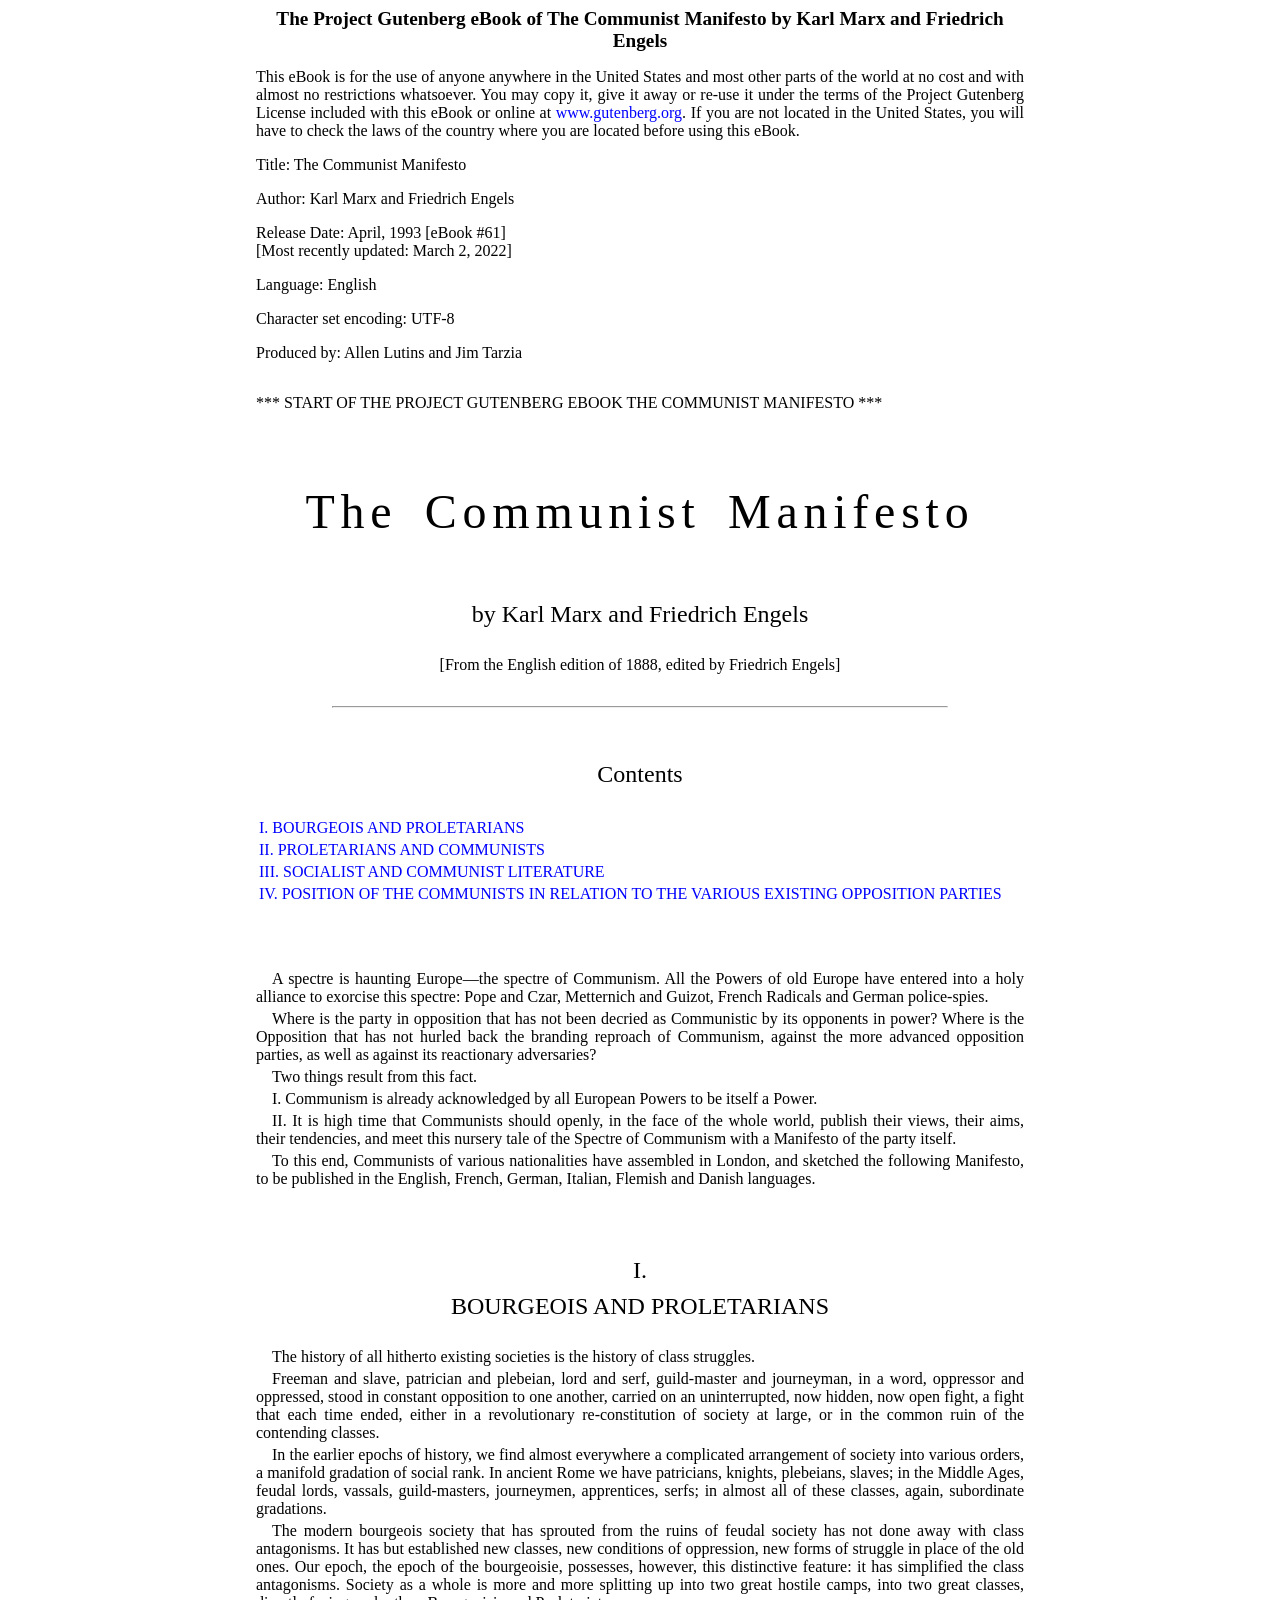
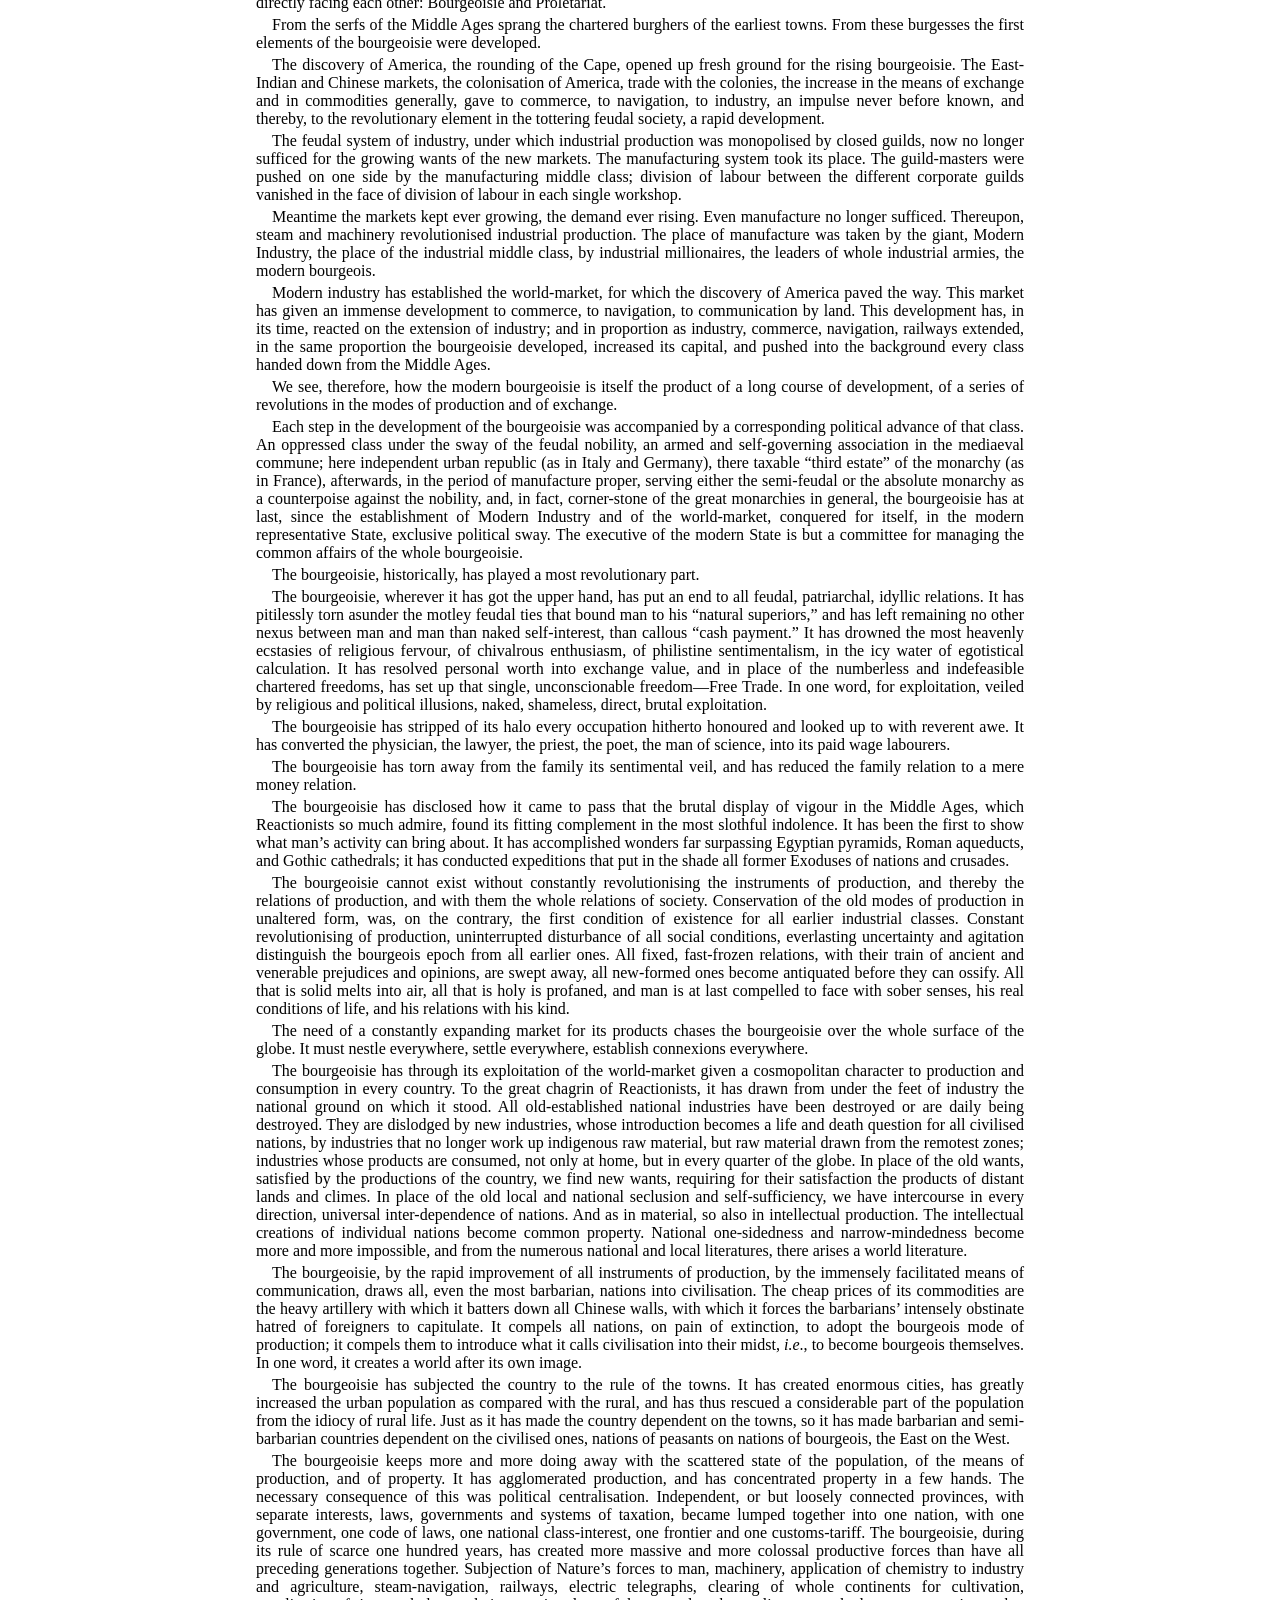
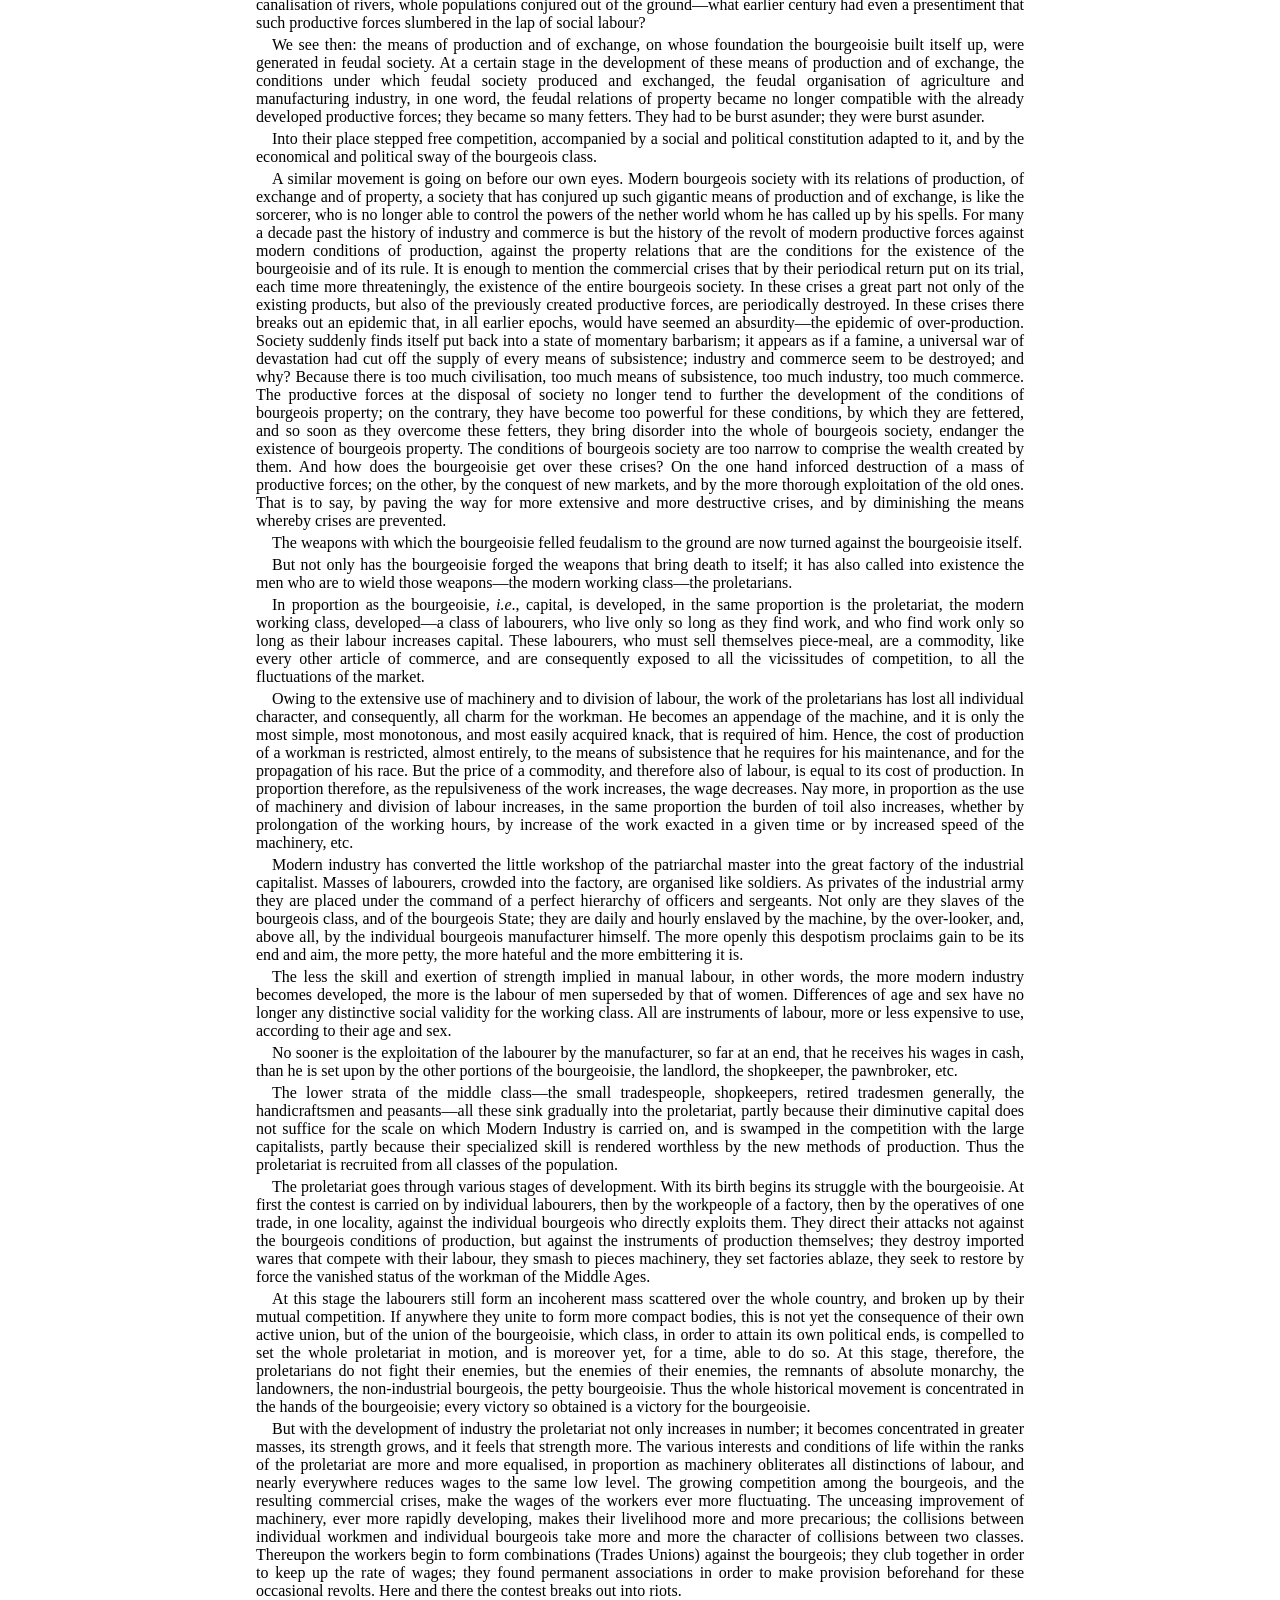
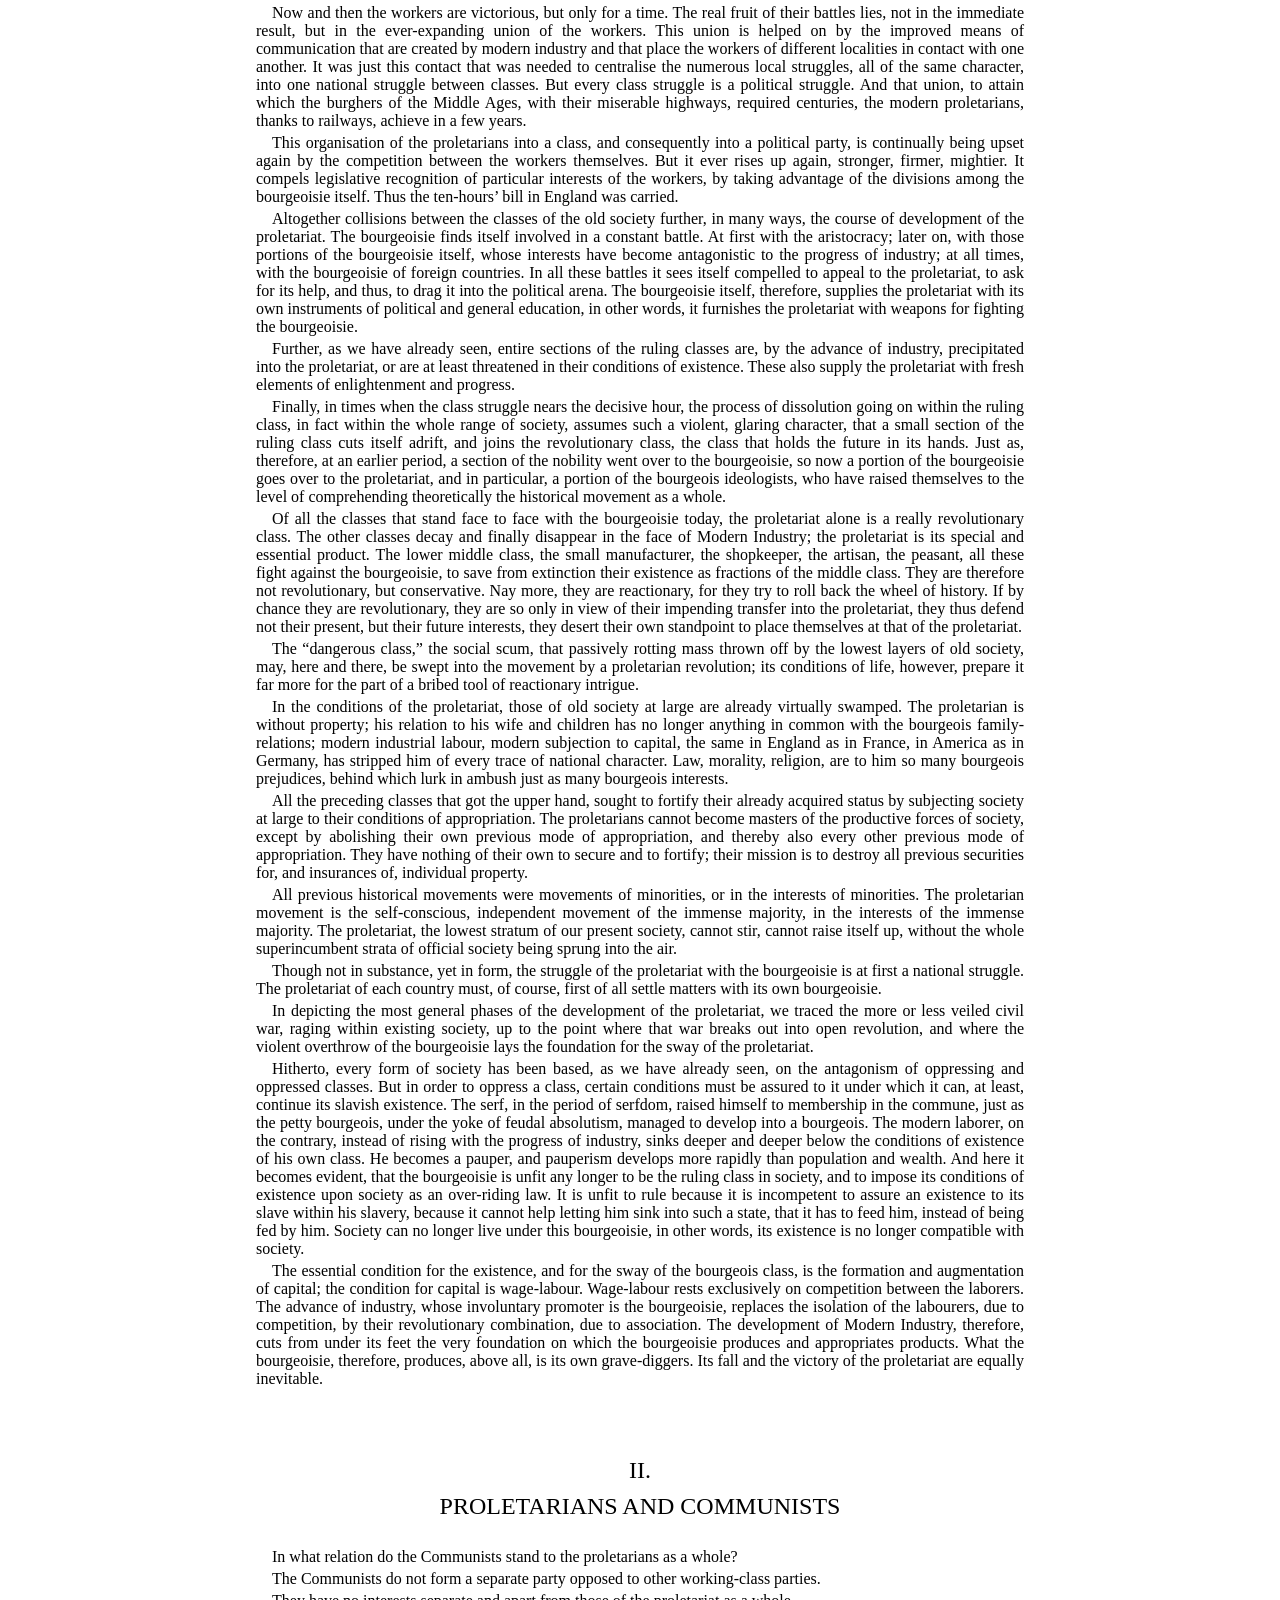
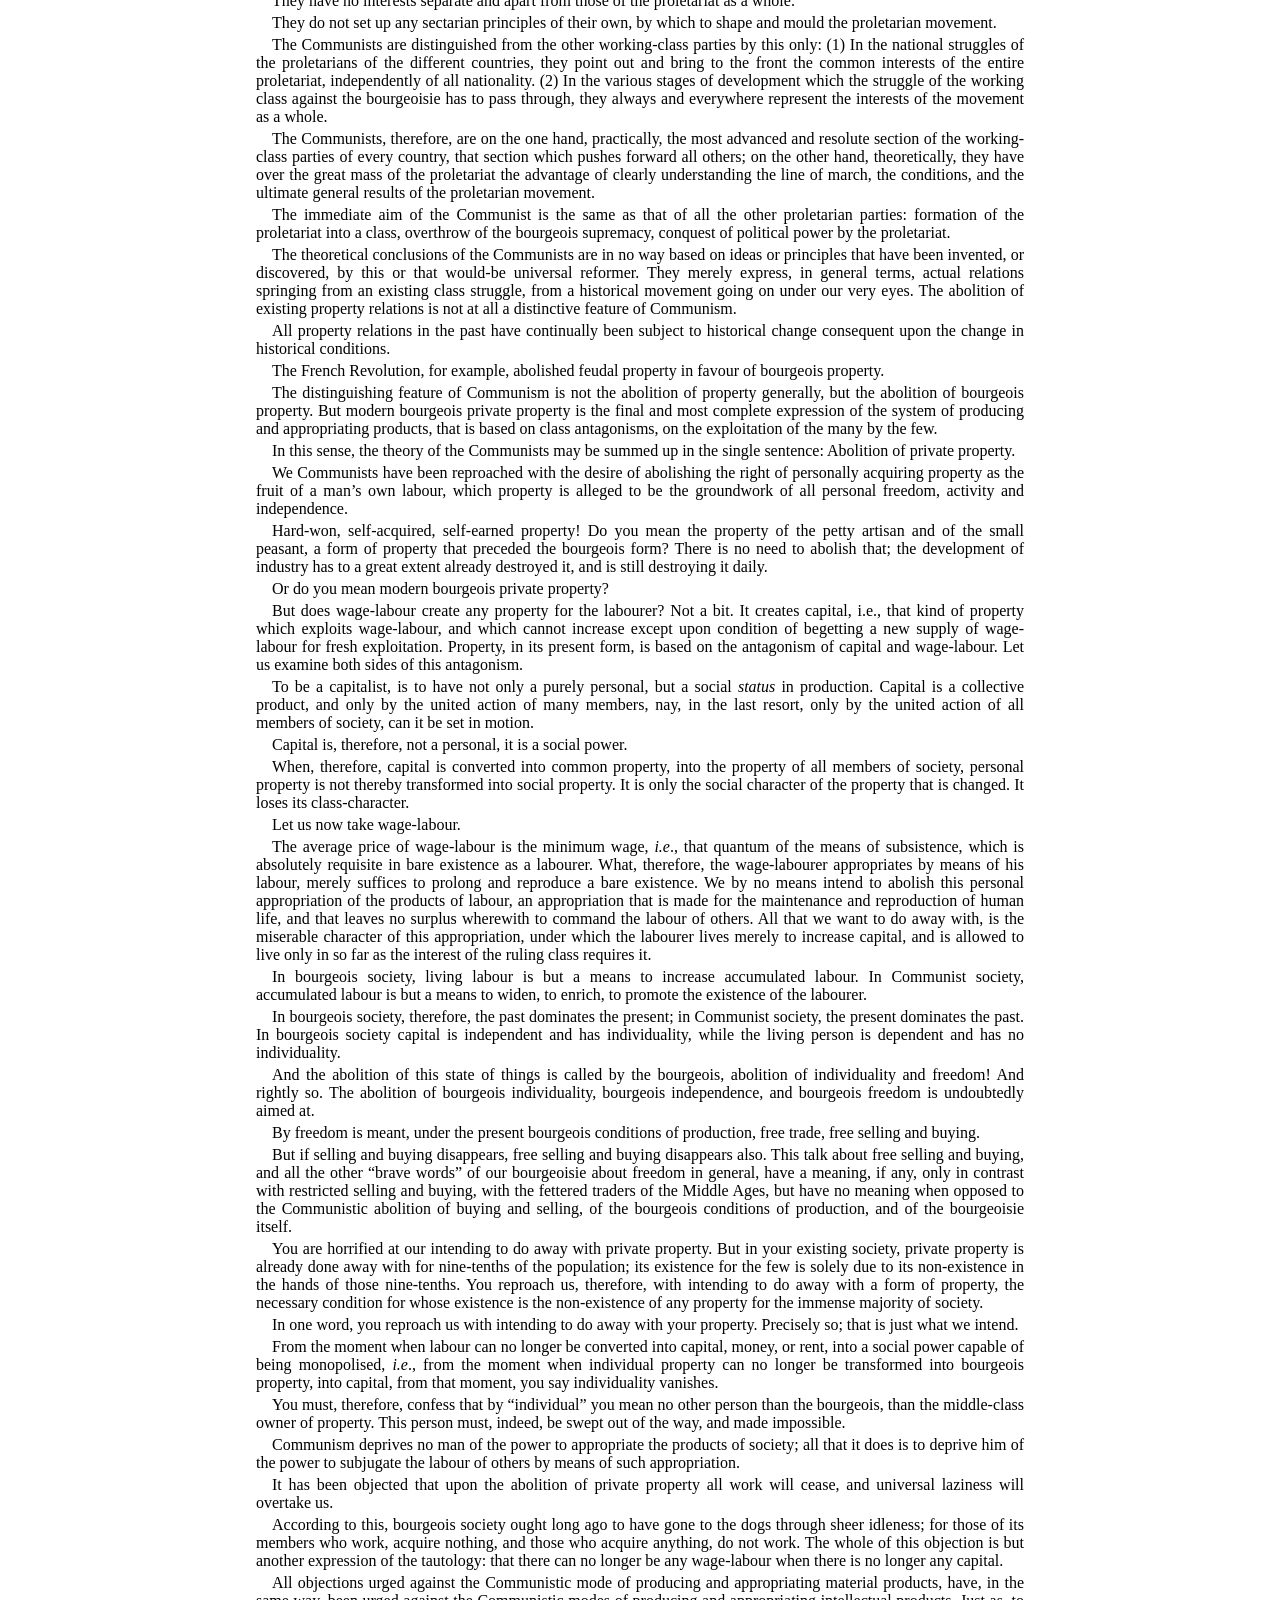
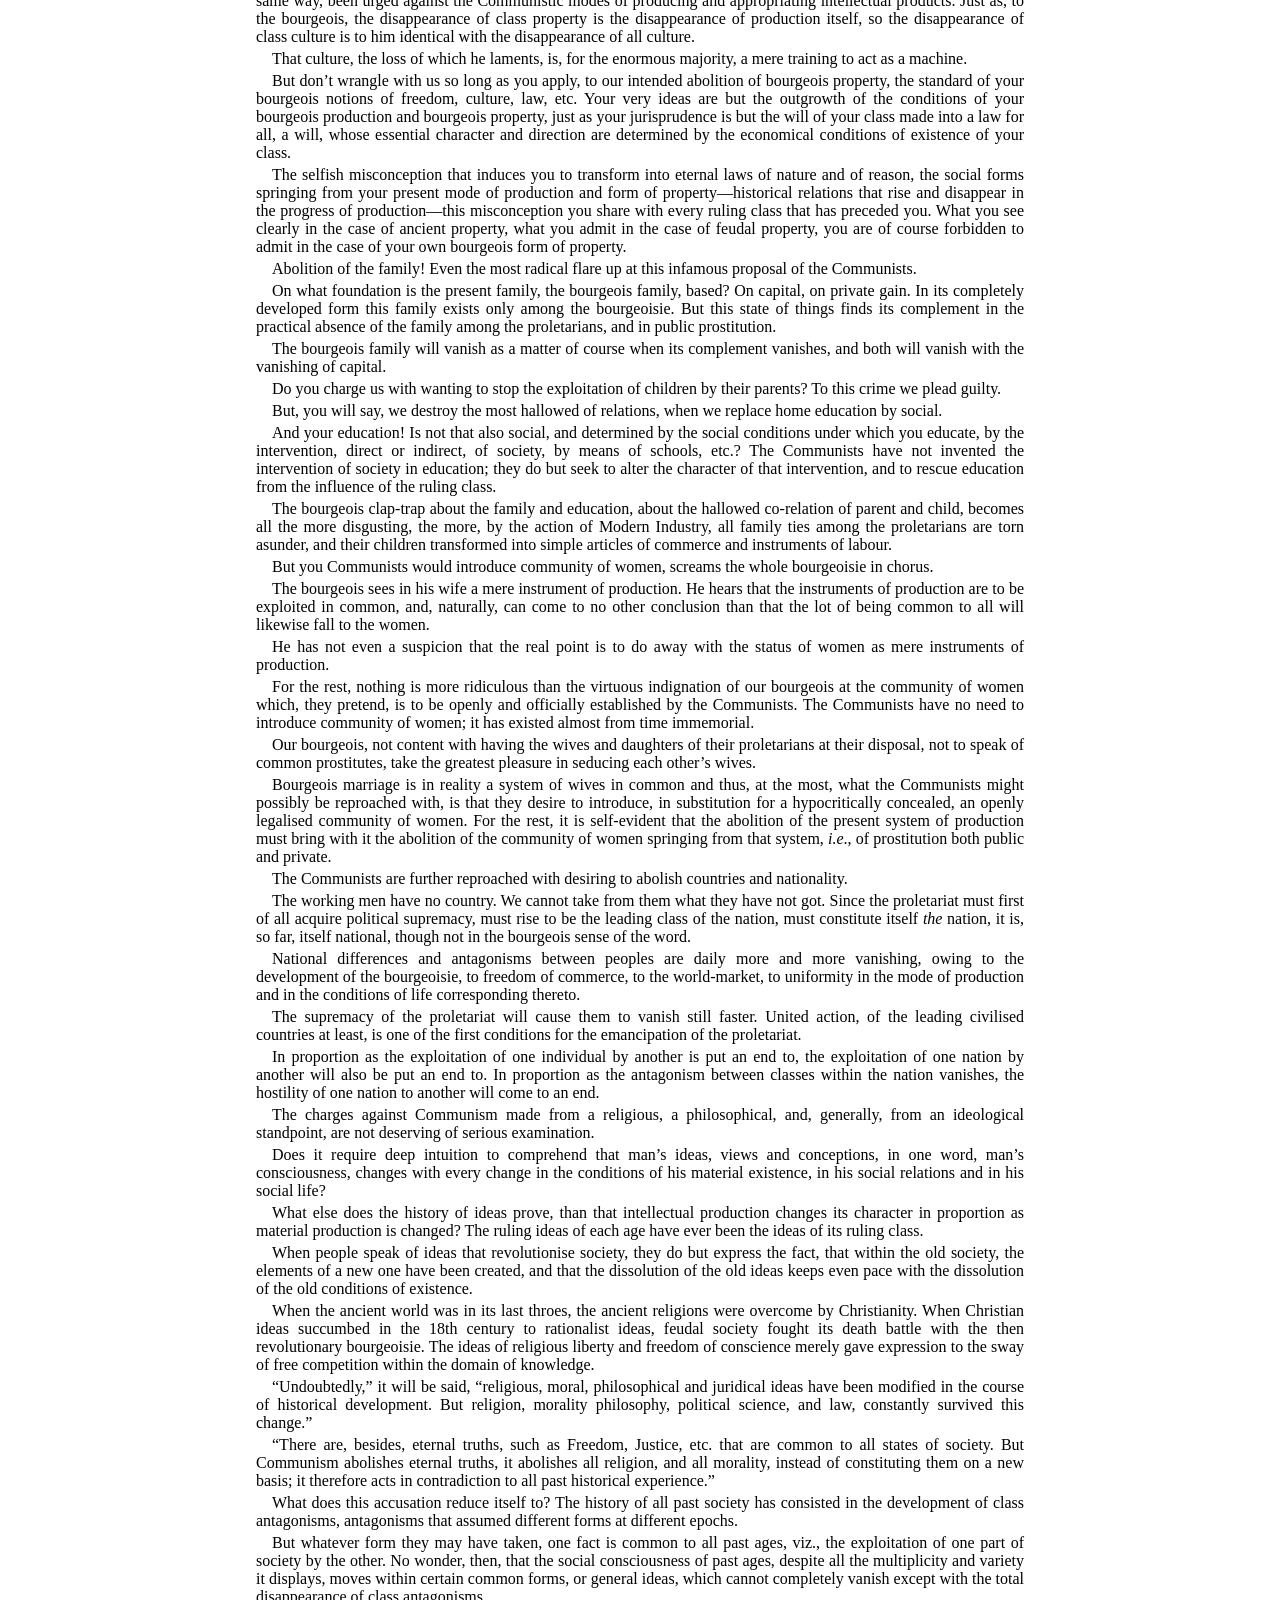
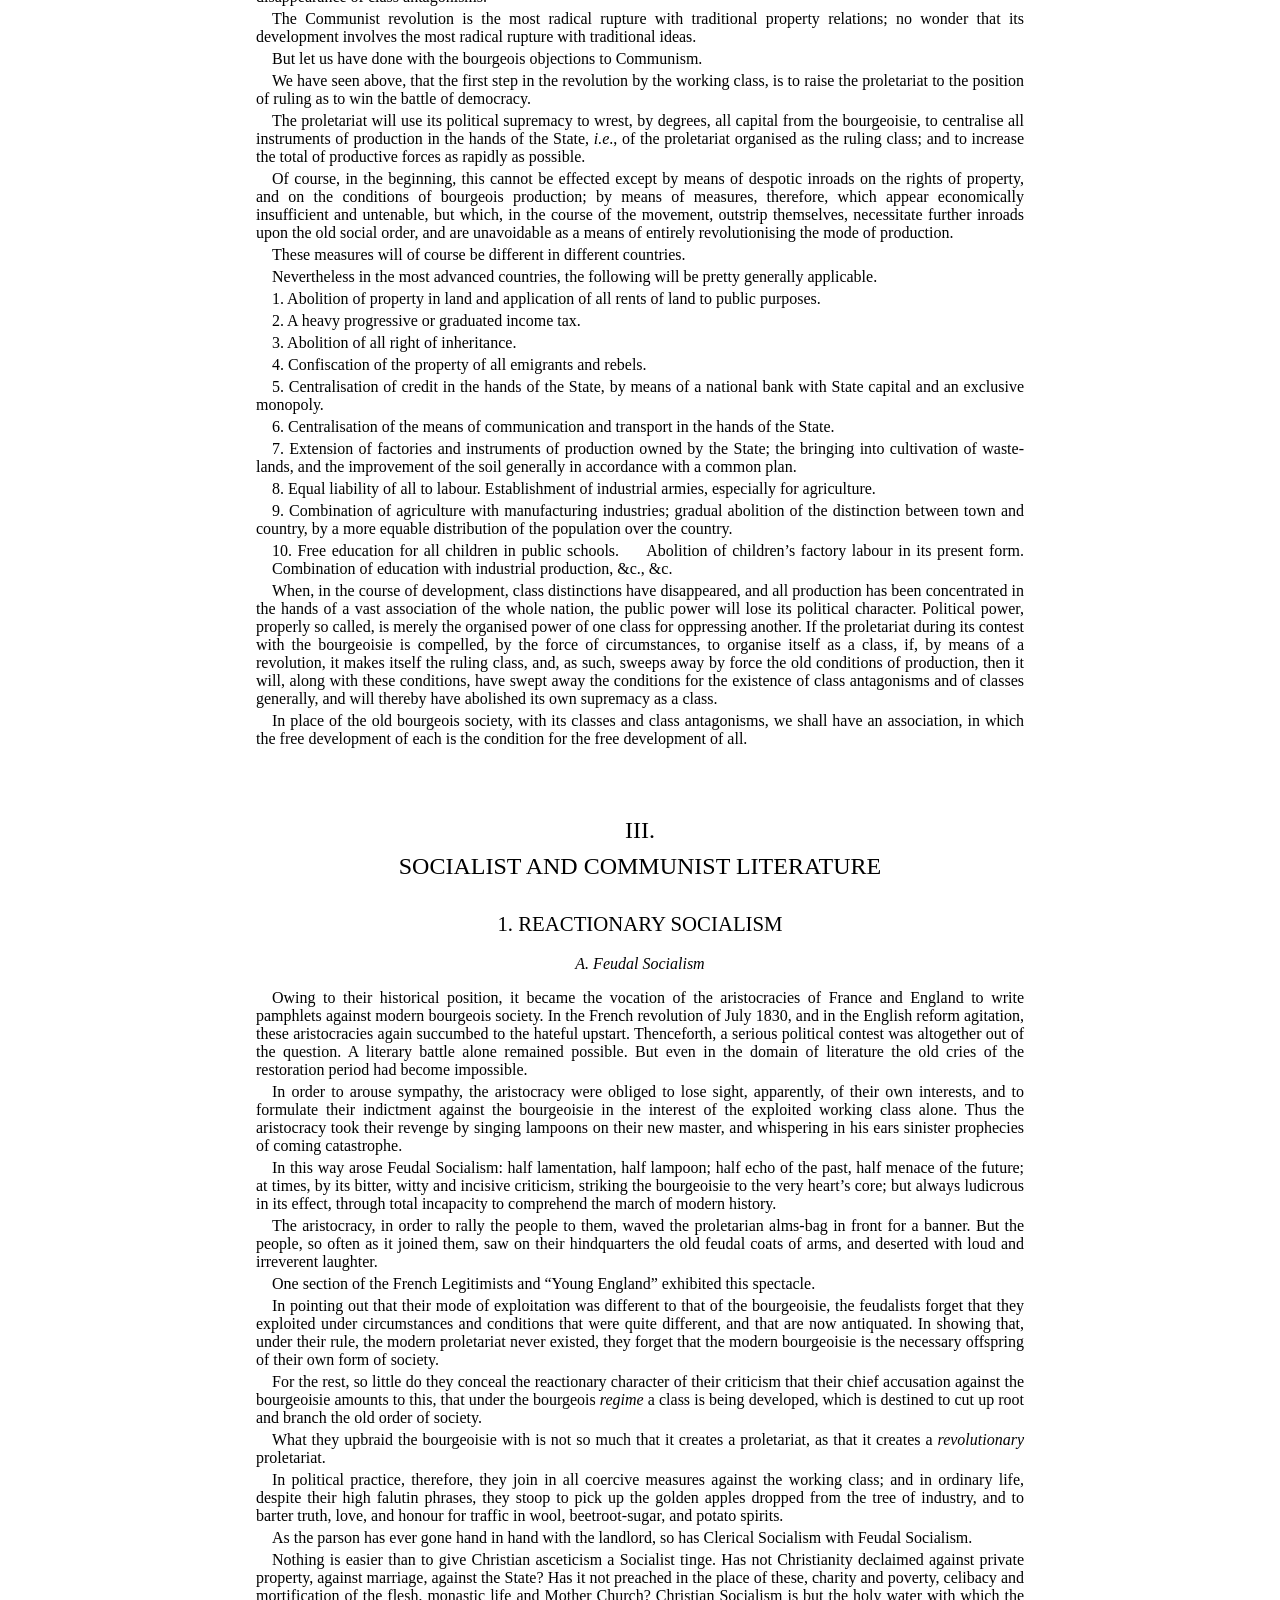
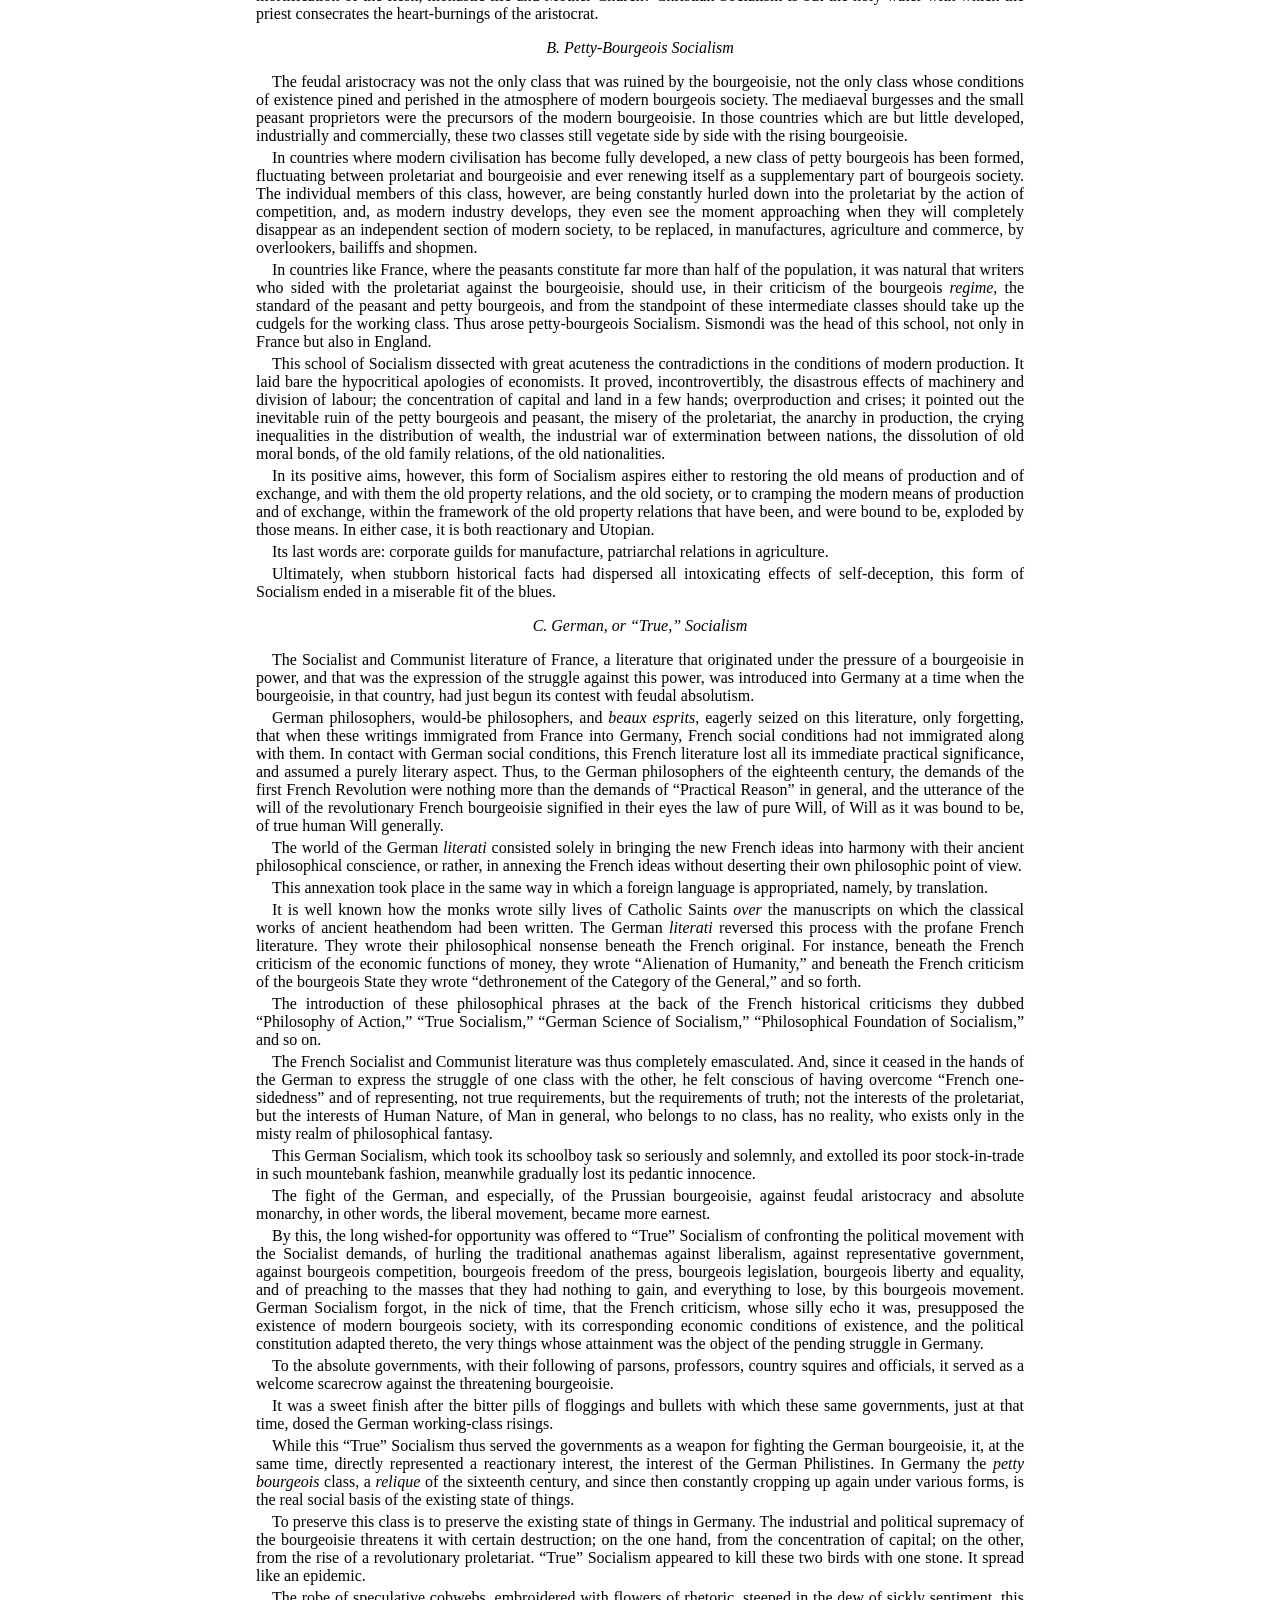
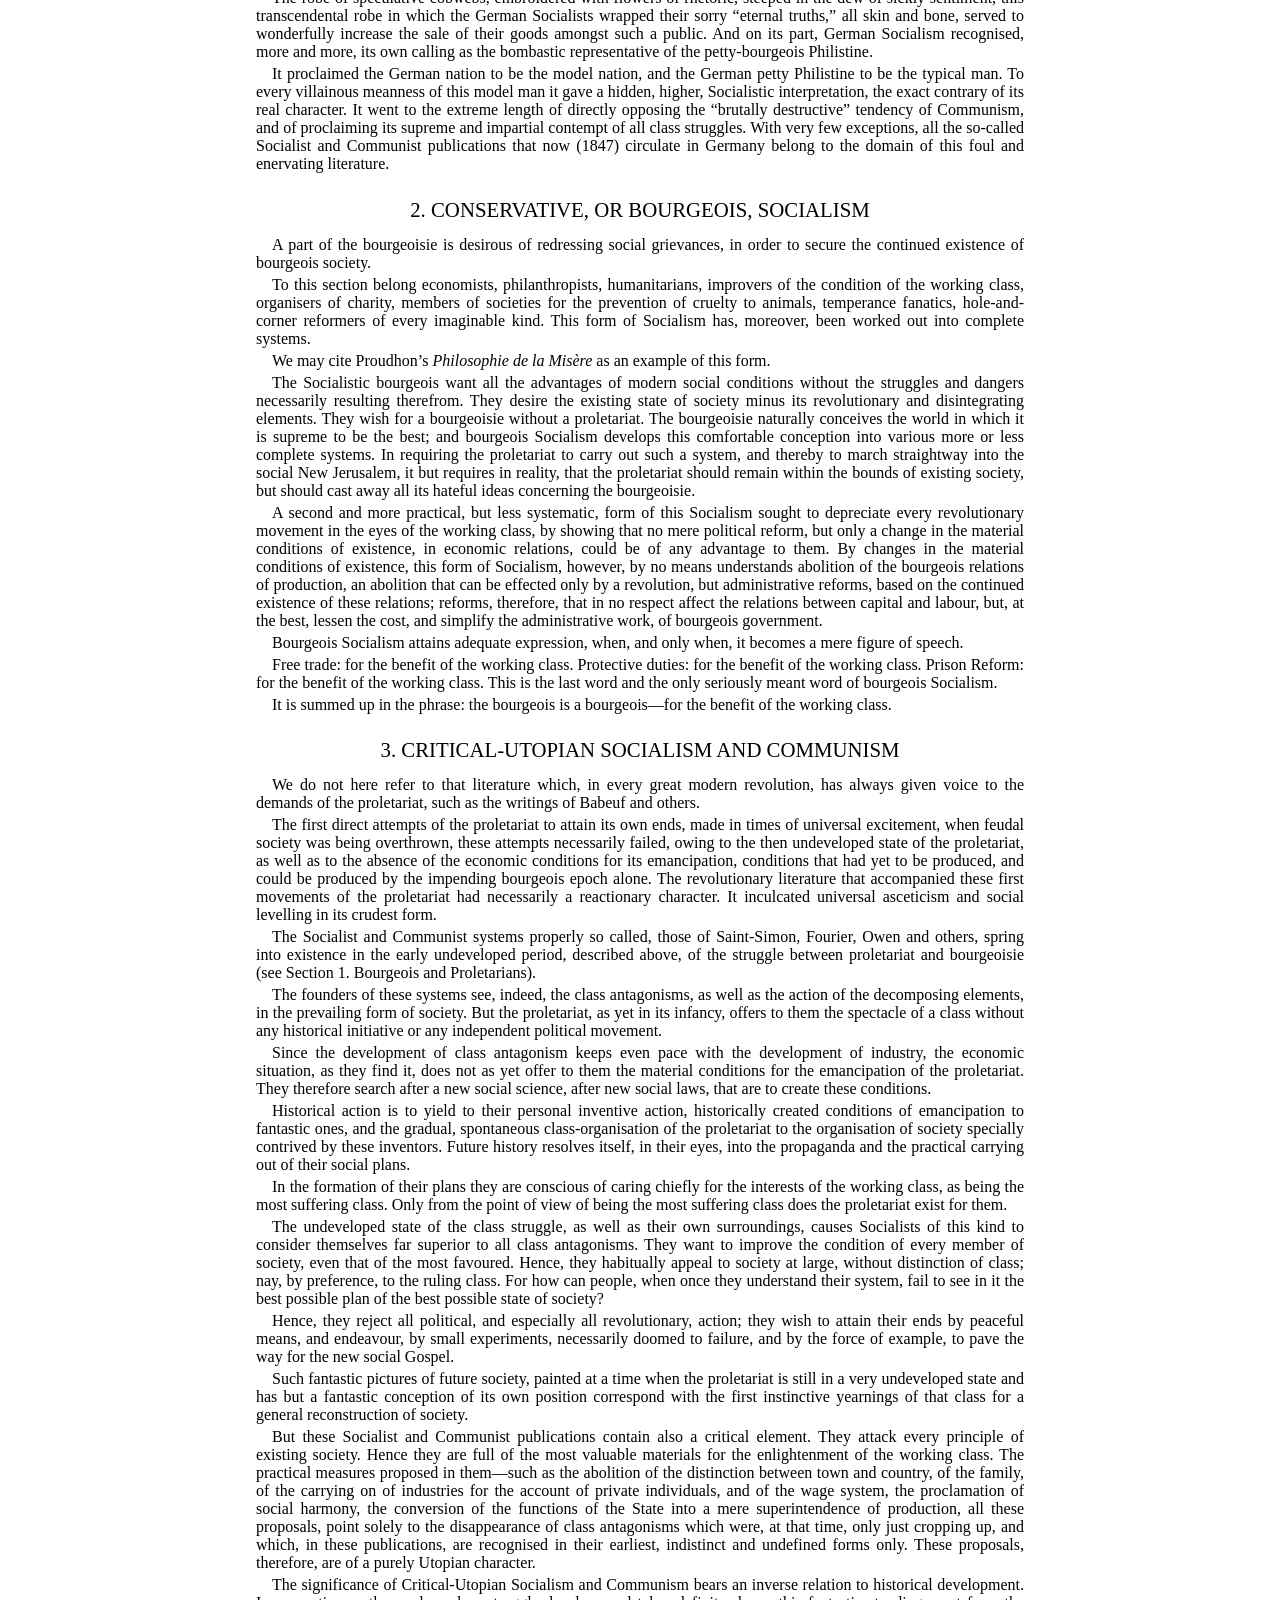
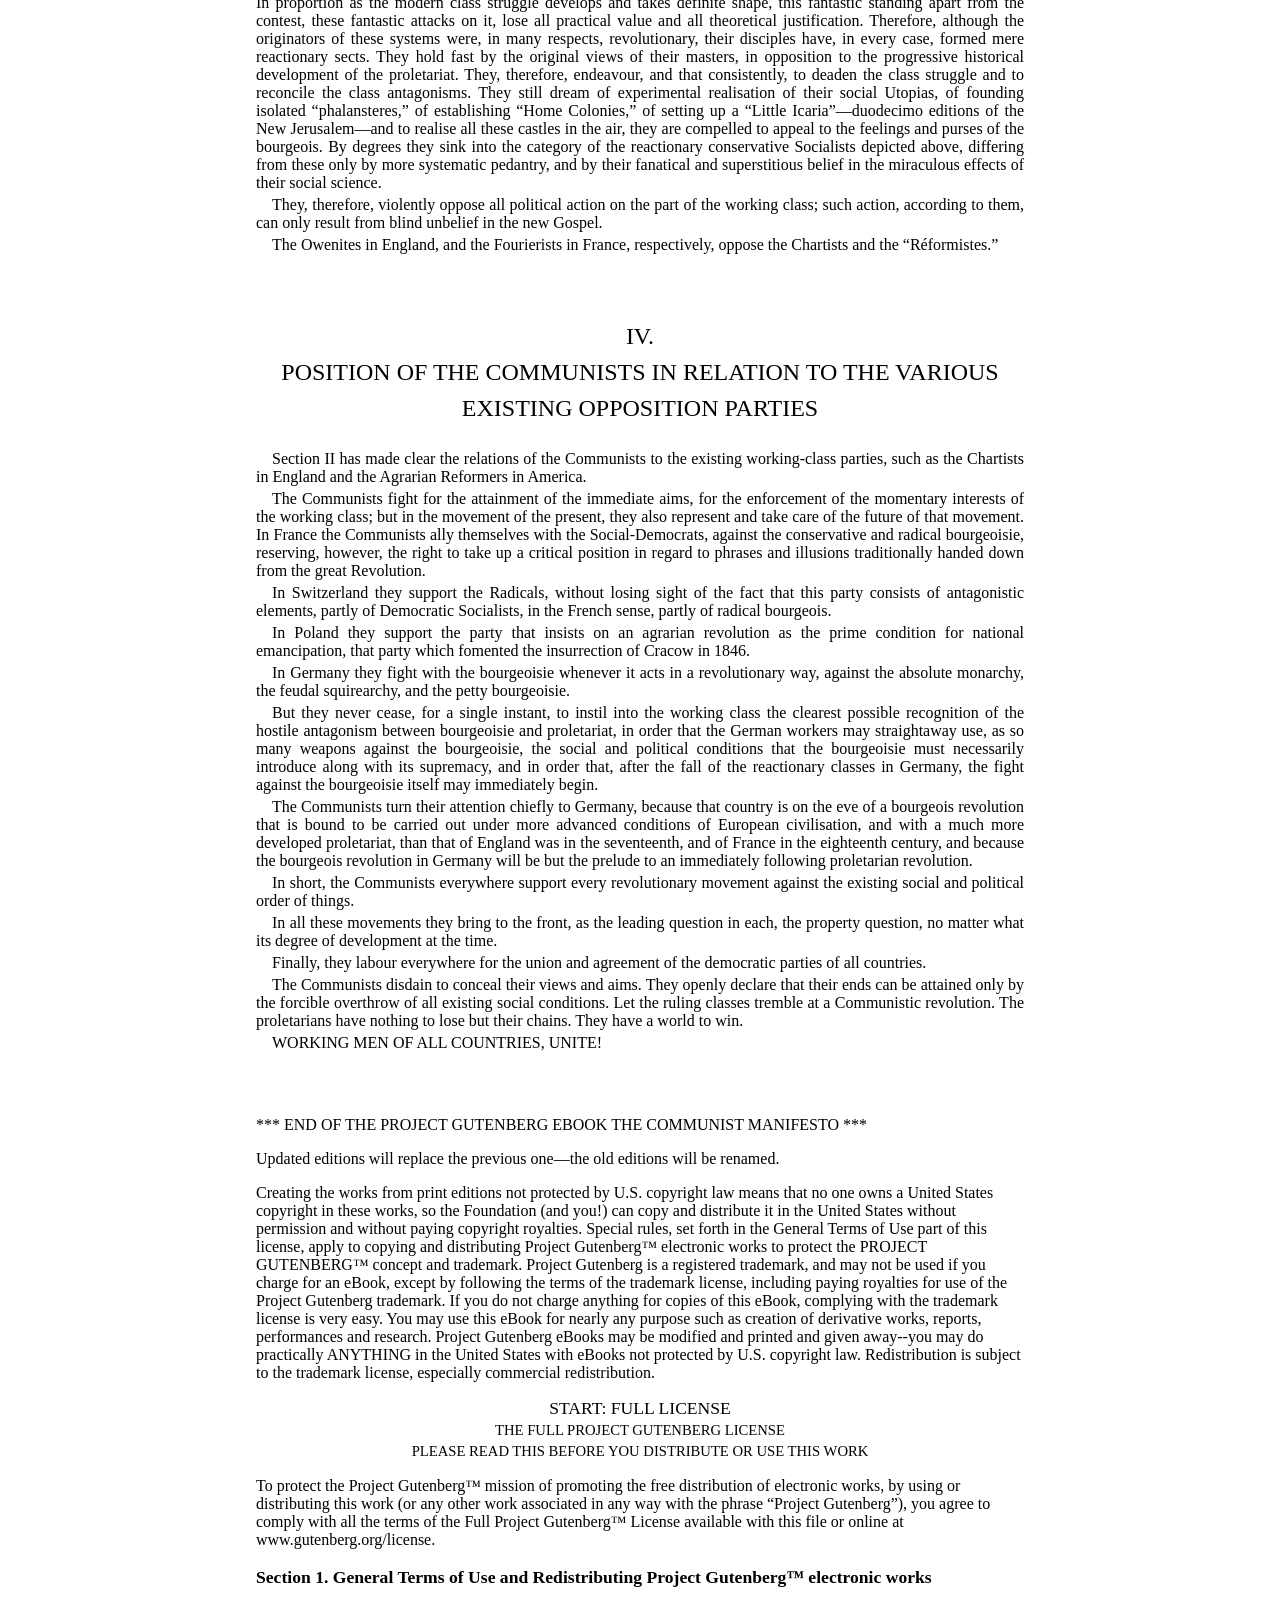
<file: ref/en_gutenberg/61-h.htm>
<!DOCTYPE html PUBLIC "-//W3C//DTD XHTML 1.0 Strict//EN"
"http://www.w3.org/TR/xhtml1/DTD/xhtml1-strict.dtd">
<html xmlns="http://www.w3.org/1999/xhtml" xml:lang="en" lang="en">
<head>
<meta http-equiv="Content-Type" content="text/html;charset=utf-8" />
<meta http-equiv="Content-Style-Type" content="text/css" />
<title>The Project Gutenberg eBook of The Communist Manifesto by Karl Marx and Friedrich Engels</title>

<style type="text/css">

body { margin-left: 20%;
       margin-right: 20%;
       text-align: justify; }

h1, h2, h3, h4, h5 {text-align: center; font-style: normal; font-weight:
normal; line-height: 1.5; margin-top: .5em; margin-bottom: .5em;}

h1 {font-size: 300%;
    margin-top: 0.6em;
    margin-bottom: 0.6em;
    letter-spacing: 0.12em;
    word-spacing: 0.2em;
    text-indent: 0em;}
h2 {font-size: 150%; margin-top: 2em; margin-bottom: 1em;}
h3 {font-size: 130%; margin-top: 1em;}
h4 {font-size: 120%;}
h5 {font-size: 110%;}

.no-break {page-break-before: avoid;} /* for epubs */

div.chapter {page-break-before: always; margin-top: 4em;}

hr {width: 80%; margin-top: 2em; margin-bottom: 2em;}

p {text-indent: 1em;
   margin-top: 0.25em;
   margin-bottom: 0.25em; }

p.center  {text-align: center;
           text-indent: 0em;
           margin-top: 1em;
           margin-bottom: 1em; }

a:link {color:blue; text-decoration:none}
a:visited {color:blue; text-decoration:none}
a:hover {color:red}

</style>

</head>

<body>

<div style='text-align:center; font-size:1.2em; font-weight:bold'>The Project Gutenberg eBook of The Communist Manifesto by Karl Marx and Friedrich Engels</div>
<div style='display:block; margin:1em 0'>
This eBook is for the use of anyone anywhere in the United States and
most other parts of the world at no cost and with almost no restrictions
whatsoever. You may copy it, give it away or re-use it under the terms
of the Project Gutenberg License included with this eBook or online
at <a href="https://www.gutenberg.org">www.gutenberg.org</a>. If you
are not located in the United States, you will have to check the laws of the
country where you are located before using this eBook.
</div>
<div style='display:block; margin-top:1em; margin-bottom:1em; margin-left:2em; text-indent:-2em'>Title: The Communist Manifesto</div>
<div style='display:block; margin-top:1em; margin-bottom:1em; margin-left:2em; text-indent:-2em'>Author: Karl Marx and Friedrich Engels</div>
<div style='display:block; margin:1em 0'>Release Date: April, 1993 [eBook #61]<br />
[Most recently updated: March 2, 2022]</div>
<div style='display:block; margin:1em 0'>Language: English</div>
<div style='display:block; margin:1em 0'>Character set encoding: UTF-8</div>
<div style='display:block; margin-left:2em; text-indent:-2em'>Produced by: Allen Lutins and Jim Tarzia</div>
<div style='margin-top:2em; margin-bottom:4em'>*** START OF THE PROJECT GUTENBERG EBOOK THE COMMUNIST MANIFESTO ***</div>

<h1>The Communist Manifesto</h1>

<h2 class="no-break">by Karl Marx and Friedrich Engels</h2>

<p class="center">
[From the English edition of 1888, edited by Friedrich Engels]
</p>

<hr />

<h2>Contents</h2>

<table summary="" style="">

<tr>
<td> <a href="#chap01">I. BOURGEOIS AND PROLETARIANS</a></td>
</tr>

<tr>
<td> <a href="#chap02">II. PROLETARIANS AND COMMUNISTS</a></td>
</tr>

<tr>
<td> <a href="#chap03">III. SOCIALIST AND COMMUNIST LITERATURE</a></td>
</tr>

<tr>
<td> <a href="#chap04">IV. POSITION OF THE COMMUNISTS IN RELATION TO THE VARIOUS EXISTING OPPOSITION PARTIES</a></td>
</tr>

</table>

<div class="chapter">

<p>
A spectre is haunting Europe&mdash;the spectre of Communism. All the Powers of
old Europe have entered into a holy alliance to exorcise this spectre: Pope and
Czar, Metternich and Guizot, French Radicals and German police-spies.
</p>

<p>
Where is the party in opposition that has not been decried as Communistic by
its opponents in power? Where is the Opposition that has not hurled back the
branding reproach of Communism, against the more advanced opposition parties,
as well as against its reactionary adversaries?
</p>

<p>
Two things result from this fact.
</p>

<p>
I. Communism is already acknowledged by all European Powers to be itself a
Power.
</p>

<p>
II. It is high time that Communists should openly, in the face of the whole
world, publish their views, their aims, their tendencies, and meet this nursery
tale of the Spectre of Communism with a Manifesto of the party itself.
</p>

<p>
To this end, Communists of various nationalities have assembled in London, and
sketched the following Manifesto, to be published in the English, French,
German, Italian, Flemish and Danish languages.
</p>

</div><!--end chapter-->

<div class="chapter">

<h2><a name="chap01"></a>I.<br />
BOURGEOIS AND PROLETARIANS</h2>

<p>
The history of all hitherto existing societies is the history of class
struggles.
</p>

<p>
Freeman and slave, patrician and plebeian, lord and serf, guild-master and
journeyman, in a word, oppressor and oppressed, stood in constant opposition to
one another, carried on an uninterrupted, now hidden, now open fight, a fight
that each time ended, either in a revolutionary re-constitution of society at
large, or in the common ruin of the contending classes.
</p>

<p>
In the earlier epochs of history, we find almost everywhere a complicated
arrangement of society into various orders, a manifold gradation of social
rank. In ancient Rome we have patricians, knights, plebeians, slaves; in the
Middle Ages, feudal lords, vassals, guild-masters, journeymen, apprentices,
serfs; in almost all of these classes, again, subordinate gradations.
</p>

<p>
The modern bourgeois society that has sprouted from the ruins of feudal society
has not done away with class antagonisms. It has but established new classes,
new conditions of oppression, new forms of struggle in place of the old ones.
Our epoch, the epoch of the bourgeoisie, possesses, however, this distinctive
feature: it has simplified the class antagonisms. Society as a whole is more
and more splitting up into two great hostile camps, into two great classes,
directly facing each other: Bourgeoisie and Proletariat.
</p>

<p>
From the serfs of the Middle Ages sprang the chartered burghers of the earliest
towns. From these burgesses the first elements of the bourgeoisie were
developed.
</p>

<p>
The discovery of America, the rounding of the Cape, opened up fresh ground for
the rising bourgeoisie. The East-Indian and Chinese markets, the colonisation
of America, trade with the colonies, the increase in the means of exchange and
in commodities generally, gave to commerce, to navigation, to industry, an
impulse never before known, and thereby, to the revolutionary element in the
tottering feudal society, a rapid development.
</p>

<p>
The feudal system of industry, under which industrial production was
monopolised by closed guilds, now no longer sufficed for the growing wants of
the new markets. The manufacturing system took its place. The guild-masters
were pushed on one side by the manufacturing middle class; division of labour
between the different corporate guilds vanished in the face of division of
labour in each single workshop.
</p>

<p>
Meantime the markets kept ever growing, the demand ever rising. Even
manufacture no longer sufficed. Thereupon, steam and machinery revolutionised
industrial production. The place of manufacture was taken by the giant, Modern
Industry, the place of the industrial middle class, by industrial millionaires,
the leaders of whole industrial armies, the modern bourgeois.
</p>

<p>
Modern industry has established the world-market, for which the discovery of
America paved the way. This market has given an immense development to
commerce, to navigation, to communication by land. This development has, in its
time, reacted on the extension of industry; and in proportion as industry,
commerce, navigation, railways extended, in the same proportion the bourgeoisie
developed, increased its capital, and pushed into the background every class
handed down from the Middle Ages.
</p>

<p>
We see, therefore, how the modern bourgeoisie is itself the product of a long
course of development, of a series of revolutions in the modes of production
and of exchange.
</p>

<p>
Each step in the development of the bourgeoisie was accompanied by a
corresponding political advance of that class. An oppressed class under the
sway of the feudal nobility, an armed and self-governing association in the
mediaeval commune; here independent urban republic (as in Italy and Germany),
there taxable &ldquo;third estate&rdquo; of the monarchy (as in France),
afterwards, in the period of manufacture proper, serving either the semi-feudal
or the absolute monarchy as a counterpoise against the nobility, and, in fact,
corner-stone of the great monarchies in general, the bourgeoisie has at last,
since the establishment of Modern Industry and of the world-market, conquered
for itself, in the modern representative State, exclusive political sway. The
executive of the modern State is but a committee for managing the common
affairs of the whole bourgeoisie.
</p>

<p>
The bourgeoisie, historically, has played a most revolutionary part.
</p>

<p>
The bourgeoisie, wherever it has got the upper hand, has put an end to all
feudal, patriarchal, idyllic relations. It has pitilessly torn asunder the
motley feudal ties that bound man to his &ldquo;natural superiors,&rdquo; and
has left remaining no other nexus between man and man than naked self-interest,
than callous &ldquo;cash payment.&rdquo; It has drowned the most heavenly
ecstasies of religious fervour, of chivalrous enthusiasm, of philistine
sentimentalism, in the icy water of egotistical calculation. It has resolved
personal worth into exchange value, and in place of the numberless and
indefeasible chartered freedoms, has set up that single, unconscionable
freedom&mdash;Free Trade. In one word, for exploitation, veiled by religious
and political illusions, naked, shameless, direct, brutal exploitation.
</p>

<p>
The bourgeoisie has stripped of its halo every occupation hitherto honoured and
looked up to with reverent awe. It has converted the physician, the lawyer, the
priest, the poet, the man of science, into its paid wage labourers.
</p>

<p>
The bourgeoisie has torn away from the family its sentimental veil, and has
reduced the family relation to a mere money relation.
</p>

<p>
The bourgeoisie has disclosed how it came to pass that the brutal display of
vigour in the Middle Ages, which Reactionists so much admire, found its fitting
complement in the most slothful indolence. It has been the first to show what
man&rsquo;s activity can bring about. It has accomplished wonders far
surpassing Egyptian pyramids, Roman aqueducts, and Gothic cathedrals; it has
conducted expeditions that put in the shade all former Exoduses of nations and
crusades.
</p>

<p>
The bourgeoisie cannot exist without constantly revolutionising the instruments
of production, and thereby the relations of production, and with them the whole
relations of society. Conservation of the old modes of production in unaltered
form, was, on the contrary, the first condition of existence for all earlier
industrial classes. Constant revolutionising of production, uninterrupted
disturbance of all social conditions, everlasting uncertainty and agitation
distinguish the bourgeois epoch from all earlier ones. All fixed, fast-frozen
relations, with their train of ancient and venerable prejudices and opinions,
are swept away, all new-formed ones become antiquated before they can ossify.
All that is solid melts into air, all that is holy is profaned, and man is at
last compelled to face with sober senses, his real conditions of life, and his
relations with his kind.
</p>

<p>
The need of a constantly expanding market for its products chases the
bourgeoisie over the whole surface of the globe. It must nestle everywhere,
settle everywhere, establish connexions everywhere.
</p>

<p>
The bourgeoisie has through its exploitation of the world-market given a
cosmopolitan character to production and consumption in every country. To the
great chagrin of Reactionists, it has drawn from under the feet of industry the
national ground on which it stood. All old-established national industries have
been destroyed or are daily being destroyed. They are dislodged by new
industries, whose introduction becomes a life and death question for all
civilised nations, by industries that no longer work up indigenous raw
material, but raw material drawn from the remotest zones; industries whose
products are consumed, not only at home, but in every quarter of the globe. In
place of the old wants, satisfied by the productions of the country, we find
new wants, requiring for their satisfaction the products of distant lands and
climes. In place of the old local and national seclusion and self-sufficiency,
we have intercourse in every direction, universal inter-dependence of nations.
And as in material, so also in intellectual production. The intellectual
creations of individual nations become common property. National one-sidedness
and narrow-mindedness become more and more impossible, and from the numerous
national and local literatures, there arises a world literature.
</p>

<p>
The bourgeoisie, by the rapid improvement of all instruments of production, by
the immensely facilitated means of communication, draws all, even the most
barbarian, nations into civilisation. The cheap prices of its commodities are
the heavy artillery with which it batters down all Chinese walls, with which it
forces the barbarians&rsquo; intensely obstinate hatred of foreigners to
capitulate. It compels all nations, on pain of extinction, to adopt the
bourgeois mode of production; it compels them to introduce what it calls
civilisation into their midst, <i>i.e</i>., to become bourgeois themselves. In
one word, it creates a world after its own image.
</p>

<p>
The bourgeoisie has subjected the country to the rule of the towns. It has
created enormous cities, has greatly increased the urban population as compared
with the rural, and has thus rescued a considerable part of the population from
the idiocy of rural life. Just as it has made the country dependent on the
towns, so it has made barbarian and semi-barbarian countries dependent on the
civilised ones, nations of peasants on nations of bourgeois, the East on the
West.
</p>

<p>
The bourgeoisie keeps more and more doing away with the scattered state of the
population, of the means of production, and of property. It has agglomerated
production, and has concentrated property in a few hands. The necessary
consequence of this was political centralisation. Independent, or but loosely
connected provinces, with separate interests, laws, governments and systems of
taxation, became lumped together into one nation, with one government, one code
of laws, one national class-interest, one frontier and one customs-tariff. The
bourgeoisie, during its rule of scarce one hundred years, has created more
massive and more colossal productive forces than have all preceding generations
together. Subjection of Nature&rsquo;s forces to man, machinery, application of
chemistry to industry and agriculture, steam-navigation, railways, electric
telegraphs, clearing of whole continents for cultivation, canalisation of
rivers, whole populations conjured out of the ground&mdash;what earlier century
had even a presentiment that such productive forces slumbered in the lap of
social labour?
</p>

<p>
We see then: the means of production and of exchange, on whose foundation the
bourgeoisie built itself up, were generated in feudal society. At a certain
stage in the development of these means of production and of exchange, the
conditions under which feudal society produced and exchanged, the feudal
organisation of agriculture and manufacturing industry, in one word, the feudal
relations of property became no longer compatible with the already developed
productive forces; they became so many fetters. They had to be burst asunder;
they were burst asunder.
</p>

<p>
Into their place stepped free competition, accompanied by a social and
political constitution adapted to it, and by the economical and political sway
of the bourgeois class.
</p>

<p>
A similar movement is going on before our own eyes. Modern bourgeois society
with its relations of production, of exchange and of property, a society that
has conjured up such gigantic means of production and of exchange, is like the
sorcerer, who is no longer able to control the powers of the nether world whom
he has called up by his spells. For many a decade past the history of industry
and commerce is but the history of the revolt of modern productive forces
against modern conditions of production, against the property relations that
are the conditions for the existence of the bourgeoisie and of its rule. It is
enough to mention the commercial crises that by their periodical return put on
its trial, each time more threateningly, the existence of the entire bourgeois
society. In these crises a great part not only of the existing products, but
also of the previously created productive forces, are periodically destroyed.
In these crises there breaks out an epidemic that, in all earlier epochs, would
have seemed an absurdity&mdash;the epidemic of over-production. Society
suddenly finds itself put back into a state of momentary barbarism; it appears
as if a famine, a universal war of devastation had cut off the supply of every
means of subsistence; industry and commerce seem to be destroyed; and why?
Because there is too much civilisation, too much means of subsistence, too much
industry, too much commerce. The productive forces at the disposal of society
no longer tend to further the development of the conditions of bourgeois
property; on the contrary, they have become too powerful for these conditions,
by which they are fettered, and so soon as they overcome these fetters, they
bring disorder into the whole of bourgeois society, endanger the existence of
bourgeois property. The conditions of bourgeois society are too narrow to
comprise the wealth created by them. And how does the bourgeoisie get over
these crises? On the one hand inforced destruction of a mass of productive
forces; on the other, by the conquest of new markets, and by the more thorough
exploitation of the old ones. That is to say, by paving the way for more
extensive and more destructive crises, and by diminishing the means whereby
crises are prevented.
</p>

<p>
The weapons with which the bourgeoisie felled feudalism to the ground are now
turned against the bourgeoisie itself.
</p>

<p>
But not only has the bourgeoisie forged the weapons that bring death to itself;
it has also called into existence the men who are to wield those
weapons&mdash;the modern working class&mdash;the proletarians.
</p>

<p>
In proportion as the bourgeoisie, <i>i.e</i>., capital, is developed, in the
same proportion is the proletariat, the modern working class, developed&mdash;a
class of labourers, who live only so long as they find work, and who find work
only so long as their labour increases capital. These labourers, who must sell
themselves piece-meal, are a commodity, like every other article of commerce,
and are consequently exposed to all the vicissitudes of competition, to all the
fluctuations of the market.
</p>

<p>
Owing to the extensive use of machinery and to division of labour, the work of
the proletarians has lost all individual character, and consequently, all charm
for the workman. He becomes an appendage of the machine, and it is only the
most simple, most monotonous, and most easily acquired knack, that is required
of him. Hence, the cost of production of a workman is restricted, almost
entirely, to the means of subsistence that he requires for his maintenance, and
for the propagation of his race. But the price of a commodity, and therefore
also of labour, is equal to its cost of production. In proportion therefore, as
the repulsiveness of the work increases, the wage decreases. Nay more, in
proportion as the use of machinery and division of labour increases, in the
same proportion the burden of toil also increases, whether by prolongation of
the working hours, by increase of the work exacted in a given time or by
increased speed of the machinery, etc.
</p>

<p>
Modern industry has converted the little workshop of the patriarchal master
into the great factory of the industrial capitalist. Masses of labourers,
crowded into the factory, are organised like soldiers. As privates of the
industrial army they are placed under the command of a perfect hierarchy of
officers and sergeants. Not only are they slaves of the bourgeois class, and of
the bourgeois State; they are daily and hourly enslaved by the machine, by the
over-looker, and, above all, by the individual bourgeois manufacturer himself.
The more openly this despotism proclaims gain to be its end and aim, the more
petty, the more hateful and the more embittering it is.
</p>

<p>
The less the skill and exertion of strength implied in manual labour, in other
words, the more modern industry becomes developed, the more is the labour of
men superseded by that of women. Differences of age and sex have no longer any
distinctive social validity for the working class. All are instruments of
labour, more or less expensive to use, according to their age and sex.
</p>

<p>
No sooner is the exploitation of the labourer by the manufacturer, so far at an
end, that he receives his wages in cash, than he is set upon by the other
portions of the bourgeoisie, the landlord, the shopkeeper, the pawnbroker, etc.
</p>

<p>
The lower strata of the middle class&mdash;the small tradespeople, shopkeepers,
retired tradesmen generally, the handicraftsmen and peasants&mdash;all these
sink gradually into the proletariat, partly because their diminutive capital
does not suffice for the scale on which Modern Industry is carried on, and is
swamped in the competition with the large capitalists, partly because their
specialized skill is rendered worthless by the new methods of production. Thus
the proletariat is recruited from all classes of the population.
</p>

<p>
The proletariat goes through various stages of development. With its birth
begins its struggle with the bourgeoisie. At first the contest is carried on by
individual labourers, then by the workpeople of a factory, then by the
operatives of one trade, in one locality, against the individual bourgeois who
directly exploits them. They direct their attacks not against the bourgeois
conditions of production, but against the instruments of production themselves;
they destroy imported wares that compete with their labour, they smash to
pieces machinery, they set factories ablaze, they seek to restore by force the
vanished status of the workman of the Middle Ages.
</p>

<p>
At this stage the labourers still form an incoherent mass scattered over the
whole country, and broken up by their mutual competition. If anywhere they
unite to form more compact bodies, this is not yet the consequence of their own
active union, but of the union of the bourgeoisie, which class, in order to
attain its own political ends, is compelled to set the whole proletariat in
motion, and is moreover yet, for a time, able to do so. At this stage,
therefore, the proletarians do not fight their enemies, but the enemies of
their enemies, the remnants of absolute monarchy, the landowners, the
non-industrial bourgeois, the petty bourgeoisie. Thus the whole historical
movement is concentrated in the hands of the bourgeoisie; every victory so
obtained is a victory for the bourgeoisie.
</p>

<p>
But with the development of industry the proletariat not only increases in
number; it becomes concentrated in greater masses, its strength grows, and it
feels that strength more. The various interests and conditions of life within
the ranks of the proletariat are more and more equalised, in proportion as
machinery obliterates all distinctions of labour, and nearly everywhere reduces
wages to the same low level. The growing competition among the bourgeois, and
the resulting commercial crises, make the wages of the workers ever more
fluctuating. The unceasing improvement of machinery, ever more rapidly
developing, makes their livelihood more and more precarious; the collisions
between individual workmen and individual bourgeois take more and more the
character of collisions between two classes. Thereupon the workers begin to
form combinations (Trades Unions) against the bourgeois; they club together in
order to keep up the rate of wages; they found permanent associations in order
to make provision beforehand for these occasional revolts. Here and there the
contest breaks out into riots.
</p>

<p>
Now and then the workers are victorious, but only for a time. The real fruit of
their battles lies, not in the immediate result, but in the ever-expanding
union of the workers. This union is helped on by the improved means of
communication that are created by modern industry and that place the workers of
different localities in contact with one another. It was just this contact that
was needed to centralise the numerous local struggles, all of the same
character, into one national struggle between classes. But every class struggle
is a political struggle. And that union, to attain which the burghers of the
Middle Ages, with their miserable highways, required centuries, the modern
proletarians, thanks to railways, achieve in a few years.
</p>

<p>
This organisation of the proletarians into a class, and consequently into a
political party, is continually being upset again by the competition between
the workers themselves. But it ever rises up again, stronger, firmer, mightier.
It compels legislative recognition of particular interests of the workers, by
taking advantage of the divisions among the bourgeoisie itself. Thus the
ten-hours&rsquo; bill in England was carried.
</p>

<p>
Altogether collisions between the classes of the old society further, in many
ways, the course of development of the proletariat. The bourgeoisie finds
itself involved in a constant battle. At first with the aristocracy; later on,
with those portions of the bourgeoisie itself, whose interests have become
antagonistic to the progress of industry; at all times, with the bourgeoisie of
foreign countries. In all these battles it sees itself compelled to appeal to
the proletariat, to ask for its help, and thus, to drag it into the political
arena. The bourgeoisie itself, therefore, supplies the proletariat with its own
instruments of political and general education, in other words, it furnishes
the proletariat with weapons for fighting the bourgeoisie.
</p>

<p>
Further, as we have already seen, entire sections of the ruling classes are, by
the advance of industry, precipitated into the proletariat, or are at least
threatened in their conditions of existence. These also supply the proletariat
with fresh elements of enlightenment and progress.
</p>

<p>
Finally, in times when the class struggle nears the decisive hour, the process
of dissolution going on within the ruling class, in fact within the whole range
of society, assumes such a violent, glaring character, that a small section of
the ruling class cuts itself adrift, and joins the revolutionary class, the
class that holds the future in its hands. Just as, therefore, at an earlier
period, a section of the nobility went over to the bourgeoisie, so now a
portion of the bourgeoisie goes over to the proletariat, and in particular, a
portion of the bourgeois ideologists, who have raised themselves to the level
of comprehending theoretically the historical movement as a whole.
</p>

<p>
Of all the classes that stand face to face with the bourgeoisie today, the
proletariat alone is a really revolutionary class. The other classes decay and
finally disappear in the face of Modern Industry; the proletariat is its
special and essential product. The lower middle class, the small manufacturer,
the shopkeeper, the artisan, the peasant, all these fight against the
bourgeoisie, to save from extinction their existence as fractions of the middle
class. They are therefore not revolutionary, but conservative. Nay more, they
are reactionary, for they try to roll back the wheel of history. If by chance
they are revolutionary, they are so only in view of their impending transfer
into the proletariat, they thus defend not their present, but their future
interests, they desert their own standpoint to place themselves at that of the
proletariat.
</p>

<p>
The &ldquo;dangerous class,&rdquo; the social scum, that passively rotting mass
thrown off by the lowest layers of old society, may, here and there, be swept
into the movement by a proletarian revolution; its conditions of life, however,
prepare it far more for the part of a bribed tool of reactionary intrigue.
</p>

<p>
In the conditions of the proletariat, those of old society at large are already
virtually swamped. The proletarian is without property; his relation to his
wife and children has no longer anything in common with the bourgeois
family-relations; modern industrial labour, modern subjection to capital, the
same in England as in France, in America as in Germany, has stripped him of
every trace of national character. Law, morality, religion, are to him so many
bourgeois prejudices, behind which lurk in ambush just as many bourgeois
interests.
</p>

<p>
All the preceding classes that got the upper hand, sought to fortify their
already acquired status by subjecting society at large to their conditions of
appropriation. The proletarians cannot become masters of the productive forces
of society, except by abolishing their own previous mode of appropriation, and
thereby also every other previous mode of appropriation. They have nothing of
their own to secure and to fortify; their mission is to destroy all previous
securities for, and insurances of, individual property.
</p>

<p>
All previous historical movements were movements of minorities, or in the
interests of minorities. The proletarian movement is the self-conscious,
independent movement of the immense majority, in the interests of the immense
majority. The proletariat, the lowest stratum of our present society, cannot
stir, cannot raise itself up, without the whole superincumbent strata of
official society being sprung into the air.
</p>

<p>
Though not in substance, yet in form, the struggle of the proletariat with the
bourgeoisie is at first a national struggle. The proletariat of each country
must, of course, first of all settle matters with its own bourgeoisie.
</p>

<p>
In depicting the most general phases of the development of the proletariat, we
traced the more or less veiled civil war, raging within existing society, up to
the point where that war breaks out into open revolution, and where the violent
overthrow of the bourgeoisie lays the foundation for the sway of the
proletariat.
</p>

<p>
Hitherto, every form of society has been based, as we have already seen, on the
antagonism of oppressing and oppressed classes. But in order to oppress a
class, certain conditions must be assured to it under which it can, at least,
continue its slavish existence. The serf, in the period of serfdom, raised
himself to membership in the commune, just as the petty bourgeois, under the
yoke of feudal absolutism, managed to develop into a bourgeois. The modern
laborer, on the contrary, instead of rising with the progress of industry,
sinks deeper and deeper below the conditions of existence of his own class. He
becomes a pauper, and pauperism develops more rapidly than population and
wealth. And here it becomes evident, that the bourgeoisie is unfit any longer
to be the ruling class in society, and to impose its conditions of existence
upon society as an over-riding law. It is unfit to rule because it is
incompetent to assure an existence to its slave within his slavery, because it
cannot help letting him sink into such a state, that it has to feed him,
instead of being fed by him. Society can no longer live under this bourgeoisie,
in other words, its existence is no longer compatible with society.
</p>

<p>
The essential condition for the existence, and for the sway of the bourgeois
class, is the formation and augmentation of capital; the condition for capital
is wage-labour. Wage-labour rests exclusively on competition between the
laborers. The advance of industry, whose involuntary promoter is the
bourgeoisie, replaces the isolation of the labourers, due to competition, by
their revolutionary combination, due to association. The development of Modern
Industry, therefore, cuts from under its feet the very foundation on which the
bourgeoisie produces and appropriates products. What the bourgeoisie,
therefore, produces, above all, is its own grave-diggers. Its fall and the
victory of the proletariat are equally inevitable.
</p>

</div><!--end chapter-->

<div class="chapter">

<h2><a name="chap02"></a>II.<br />
PROLETARIANS AND COMMUNISTS</h2>

<p>
In what relation do the Communists stand to the proletarians as a whole?
</p>

<p>
The Communists do not form a separate party opposed to other working-class
parties.
</p>

<p>
They have no interests separate and apart from those of the proletariat as a
whole.
</p>

<p>
They do not set up any sectarian principles of their own, by which to shape and
mould the proletarian movement.
</p>

<p>
The Communists are distinguished from the other working-class parties by this
only: (1) In the national struggles of the proletarians of the different
countries, they point out and bring to the front the common interests of the
entire proletariat, independently of all nationality. (2) In the various stages
of development which the struggle of the working class against the bourgeoisie
has to pass through, they always and everywhere represent the interests of the
movement as a whole.
</p>

<p>
The Communists, therefore, are on the one hand, practically, the most advanced
and resolute section of the working-class parties of every country, that
section which pushes forward all others; on the other hand, theoretically, they
have over the great mass of the proletariat the advantage of clearly
understanding the line of march, the conditions, and the ultimate general
results of the proletarian movement.
</p>

<p>
The immediate aim of the Communist is the same as that of all the other
proletarian parties: formation of the proletariat into a class, overthrow of
the bourgeois supremacy, conquest of political power by the proletariat.
</p>

<p>
The theoretical conclusions of the Communists are in no way based on ideas or
principles that have been invented, or discovered, by this or that would-be
universal reformer. They merely express, in general terms, actual relations
springing from an existing class struggle, from a historical movement going on
under our very eyes. The abolition of existing property relations is not at all
a distinctive feature of Communism.
</p>

<p>
All property relations in the past have continually been subject to historical
change consequent upon the change in historical conditions.
</p>

<p>
The French Revolution, for example, abolished feudal property in favour of
bourgeois property.
</p>

<p>
The distinguishing feature of Communism is not the abolition of property
generally, but the abolition of bourgeois property. But modern bourgeois
private property is the final and most complete expression of the system of
producing and appropriating products, that is based on class antagonisms, on
the exploitation of the many by the few.
</p>

<p>
In this sense, the theory of the Communists may be summed up in the single
sentence: Abolition of private property.
</p>

<p>
We Communists have been reproached with the desire of abolishing the right of
personally acquiring property as the fruit of a man&rsquo;s own labour, which
property is alleged to be the groundwork of all personal freedom, activity and
independence.
</p>

<p>
Hard-won, self-acquired, self-earned property! Do you mean the property of the
petty artisan and of the small peasant, a form of property that preceded the
bourgeois form? There is no need to abolish that; the development of industry
has to a great extent already destroyed it, and is still destroying it daily.
</p>

<p>
Or do you mean modern bourgeois private property?
</p>

<p>
But does wage-labour create any property for the labourer? Not a bit. It
creates capital, i.e., that kind of property which exploits wage-labour, and
which cannot increase except upon condition of begetting a new supply of
wage-labour for fresh exploitation. Property, in its present form, is based on
the antagonism of capital and wage-labour. Let us examine both sides of this
antagonism.
</p>

<p>
To be a capitalist, is to have not only a purely personal, but a social
<i>status</i> in production. Capital is a collective product, and only by the
united action of many members, nay, in the last resort, only by the united
action of all members of society, can it be set in motion.
</p>

<p>
Capital is, therefore, not a personal, it is a social power.
</p>

<p>
When, therefore, capital is converted into common property, into the property
of all members of society, personal property is not thereby transformed into
social property. It is only the social character of the property that is
changed. It loses its class-character.
</p>

<p>
Let us now take wage-labour.
</p>

<p>
The average price of wage-labour is the minimum wage, <i>i.e</i>., that quantum
of the means of subsistence, which is absolutely requisite in bare existence as
a labourer. What, therefore, the wage-labourer appropriates by means of his
labour, merely suffices to prolong and reproduce a bare existence. We by no
means intend to abolish this personal appropriation of the products of labour,
an appropriation that is made for the maintenance and reproduction of human
life, and that leaves no surplus wherewith to command the labour of others. All
that we want to do away with, is the miserable character of this appropriation,
under which the labourer lives merely to increase capital, and is allowed to
live only in so far as the interest of the ruling class requires it.
</p>

<p>
In bourgeois society, living labour is but a means to increase accumulated
labour. In Communist society, accumulated labour is but a means to widen, to
enrich, to promote the existence of the labourer.
</p>

<p>
In bourgeois society, therefore, the past dominates the present; in Communist
society, the present dominates the past. In bourgeois society capital is
independent and has individuality, while the living person is dependent and has
no individuality.
</p>

<p>
And the abolition of this state of things is called by the bourgeois, abolition
of individuality and freedom! And rightly so. The abolition of bourgeois
individuality, bourgeois independence, and bourgeois freedom is undoubtedly
aimed at.
</p>

<p>
By freedom is meant, under the present bourgeois conditions of production, free
trade, free selling and buying.
</p>

<p>
But if selling and buying disappears, free selling and buying disappears also.
This talk about free selling and buying, and all the other &ldquo;brave
words&rdquo; of our bourgeoisie about freedom in general, have a meaning, if
any, only in contrast with restricted selling and buying, with the fettered
traders of the Middle Ages, but have no meaning when opposed to the Communistic
abolition of buying and selling, of the bourgeois conditions of production, and
of the bourgeoisie itself.
</p>

<p>
You are horrified at our intending to do away with private property. But in
your existing society, private property is already done away with for
nine-tenths of the population; its existence for the few is solely due to its
non-existence in the hands of those nine-tenths. You reproach us, therefore,
with intending to do away with a form of property, the necessary condition for
whose existence is the non-existence of any property for the immense majority
of society.
</p>

<p>
In one word, you reproach us with intending to do away with your property.
Precisely so; that is just what we intend.
</p>

<p>
From the moment when labour can no longer be converted into capital, money, or
rent, into a social power capable of being monopolised, <i>i.e</i>., from the
moment when individual property can no longer be transformed into bourgeois
property, into capital, from that moment, you say individuality vanishes.
</p>

<p>
You must, therefore, confess that by &ldquo;individual&rdquo; you mean no other
person than the bourgeois, than the middle-class owner of property. This person
must, indeed, be swept out of the way, and made impossible.
</p>

<p>
Communism deprives no man of the power to appropriate the products of society;
all that it does is to deprive him of the power to subjugate the labour of
others by means of such appropriation.
</p>

<p>
It has been objected that upon the abolition of private property all work will
cease, and universal laziness will overtake us.
</p>

<p>
According to this, bourgeois society ought long ago to have gone to the dogs
through sheer idleness; for those of its members who work, acquire nothing, and
those who acquire anything, do not work. The whole of this objection is but
another expression of the tautology: that there can no longer be any
wage-labour when there is no longer any capital.
</p>

<p>
All objections urged against the Communistic mode of producing and
appropriating material products, have, in the same way, been urged against the
Communistic modes of producing and appropriating intellectual products. Just
as, to the bourgeois, the disappearance of class property is the disappearance
of production itself, so the disappearance of class culture is to him identical
with the disappearance of all culture.
</p>

<p>
That culture, the loss of which he laments, is, for the enormous majority, a
mere training to act as a machine.
</p>

<p>
But don&rsquo;t wrangle with us so long as you apply, to our intended abolition
of bourgeois property, the standard of your bourgeois notions of freedom,
culture, law, etc. Your very ideas are but the outgrowth of the conditions of
your bourgeois production and bourgeois property, just as your jurisprudence is
but the will of your class made into a law for all, a will, whose essential
character and direction are determined by the economical conditions of
existence of your class.
</p>

<p>
The selfish misconception that induces you to transform into eternal laws of
nature and of reason, the social forms springing from your present mode of
production and form of property&mdash;historical relations that rise and
disappear in the progress of production&mdash;this misconception you share with
every ruling class that has preceded you. What you see clearly in the case of
ancient property, what you admit in the case of feudal property, you are of
course forbidden to admit in the case of your own bourgeois form of property.
</p>

<p>
Abolition of the family! Even the most radical flare up at this infamous
proposal of the Communists.
</p>

<p>
On what foundation is the present family, the bourgeois family, based? On
capital, on private gain. In its completely developed form this family exists
only among the bourgeoisie. But this state of things finds its complement in
the practical absence of the family among the proletarians, and in public
prostitution.
</p>

<p>
The bourgeois family will vanish as a matter of course when its complement
vanishes, and both will vanish with the vanishing of capital.
</p>

<p>
Do you charge us with wanting to stop the exploitation of children by their
parents? To this crime we plead guilty.
</p>

<p>
But, you will say, we destroy the most hallowed of relations, when we replace
home education by social.
</p>

<p>
And your education! Is not that also social, and determined by the social
conditions under which you educate, by the intervention, direct or indirect, of
society, by means of schools, etc.? The Communists have not invented the
intervention of society in education; they do but seek to alter the character
of that intervention, and to rescue education from the influence of the ruling
class.
</p>

<p>
The bourgeois clap-trap about the family and education, about the hallowed
co-relation of parent and child, becomes all the more disgusting, the more, by
the action of Modern Industry, all family ties among the proletarians are torn
asunder, and their children transformed into simple articles of commerce and
instruments of labour.
</p>

<p>
But you Communists would introduce community of women, screams the whole
bourgeoisie in chorus.
</p>

<p>
The bourgeois sees in his wife a mere instrument of production. He hears that
the instruments of production are to be exploited in common, and, naturally,
can come to no other conclusion than that the lot of being common to all will
likewise fall to the women.
</p>

<p>
He has not even a suspicion that the real point is to do away with the status
of women as mere instruments of production.
</p>

<p>
For the rest, nothing is more ridiculous than the virtuous indignation of our
bourgeois at the community of women which, they pretend, is to be openly and
officially established by the Communists. The Communists have no need to
introduce community of women; it has existed almost from time immemorial.
</p>

<p>
Our bourgeois, not content with having the wives and daughters of their
proletarians at their disposal, not to speak of common prostitutes, take the
greatest pleasure in seducing each other&rsquo;s wives.
</p>

<p>
Bourgeois marriage is in reality a system of wives in common and thus, at the
most, what the Communists might possibly be reproached with, is that they
desire to introduce, in substitution for a hypocritically concealed, an openly
legalised community of women. For the rest, it is self-evident that the
abolition of the present system of production must bring with it the abolition
of the community of women springing from that system, <i>i.e</i>., of
prostitution both public and private.
</p>

<p>
The Communists are further reproached with desiring to abolish countries and
nationality.
</p>

<p>
The working men have no country. We cannot take from them what they have not
got. Since the proletariat must first of all acquire political supremacy, must
rise to be the leading class of the nation, must constitute itself <i>the</i>
nation, it is, so far, itself national, though not in the bourgeois sense of
the word.
</p>

<p>
National differences and antagonisms between peoples are daily more and more
vanishing, owing to the development of the bourgeoisie, to freedom of commerce,
to the world-market, to uniformity in the mode of production and in the
conditions of life corresponding thereto.
</p>

<p>
The supremacy of the proletariat will cause them to vanish still faster. United
action, of the leading civilised countries at least, is one of the first
conditions for the emancipation of the proletariat.
</p>

<p>
In proportion as the exploitation of one individual by another is put an end
to, the exploitation of one nation by another will also be put an end to. In
proportion as the antagonism between classes within the nation vanishes, the
hostility of one nation to another will come to an end.
</p>

<p>
The charges against Communism made from a religious, a philosophical, and,
generally, from an ideological standpoint, are not deserving of serious
examination.
</p>

<p>
Does it require deep intuition to comprehend that man&rsquo;s ideas, views and
conceptions, in one word, man&rsquo;s consciousness, changes with every change
in the conditions of his material existence, in his social relations and in his
social life?
</p>

<p>
What else does the history of ideas prove, than that intellectual production
changes its character in proportion as material production is changed? The
ruling ideas of each age have ever been the ideas of its ruling class.
</p>

<p>
When people speak of ideas that revolutionise society, they do but express the
fact, that within the old society, the elements of a new one have been created,
and that the dissolution of the old ideas keeps even pace with the dissolution
of the old conditions of existence.
</p>

<p>
When the ancient world was in its last throes, the ancient religions were
overcome by Christianity. When Christian ideas succumbed in the 18th century to
rationalist ideas, feudal society fought its death battle with the then
revolutionary bourgeoisie. The ideas of religious liberty and freedom of
conscience merely gave expression to the sway of free competition within the
domain of knowledge.
</p>

<p>
&ldquo;Undoubtedly,&rdquo; it will be said, &ldquo;religious, moral,
philosophical and juridical ideas have been modified in the course of
historical development. But religion, morality philosophy, political science,
and law, constantly survived this change.&rdquo;
</p>

<p>
&ldquo;There are, besides, eternal truths, such as Freedom, Justice, etc. that
are common to all states of society. But Communism abolishes eternal truths, it
abolishes all religion, and all morality, instead of constituting them on a new
basis; it therefore acts in contradiction to all past historical
experience.&rdquo;
</p>

<p>
What does this accusation reduce itself to? The history of all past society has
consisted in the development of class antagonisms, antagonisms that assumed
different forms at different epochs.
</p>

<p>
But whatever form they may have taken, one fact is common to all past ages,
viz., the exploitation of one part of society by the other. No wonder, then,
that the social consciousness of past ages, despite all the multiplicity and
variety it displays, moves within certain common forms, or general ideas, which
cannot completely vanish except with the total disappearance of class
antagonisms.
</p>

<p>
The Communist revolution is the most radical rupture with traditional property
relations; no wonder that its development involves the most radical rupture
with traditional ideas.
</p>

<p>
But let us have done with the bourgeois objections to Communism.
</p>

<p>
We have seen above, that the first step in the revolution by the working class,
is to raise the proletariat to the position of ruling as to win the battle of
democracy.
</p>

<p>
The proletariat will use its political supremacy to wrest, by degrees, all
capital from the bourgeoisie, to centralise all instruments of production in
the hands of the State, <i>i.e</i>., of the proletariat organised as the ruling
class; and to increase the total of productive forces as rapidly as possible.
</p>

<p>
Of course, in the beginning, this cannot be effected except by means of
despotic inroads on the rights of property, and on the conditions of bourgeois
production; by means of measures, therefore, which appear economically
insufficient and untenable, but which, in the course of the movement, outstrip
themselves, necessitate further inroads upon the old social order, and are
unavoidable as a means of entirely revolutionising the mode of production.
</p>

<p>
These measures will of course be different in different countries.
</p>

<p>
Nevertheless in the most advanced countries, the following will be pretty
generally applicable.
</p>

<p>
1. Abolition of property in land and application of all rents of land to public
purposes.
</p>

<p>
2. A heavy progressive or graduated income tax.
</p>

<p>
3. Abolition of all right of inheritance.
</p>

<p>
4. Confiscation of the property of all emigrants and rebels.
</p>

<p>
5. Centralisation of credit in the hands of the State, by means of a national
bank with State capital and an exclusive monopoly.
</p>

<p>
6. Centralisation of the means of communication and transport in the hands of
the State.
</p>

<p>
7. Extension of factories and instruments of production owned by the State; the
bringing into cultivation of waste-lands, and the improvement of the soil
generally in accordance with a common plan.
</p>

<p>
8. Equal liability of all to labour. Establishment of industrial armies,
especially for agriculture.
</p>

<p>
9. Combination of agriculture with manufacturing industries; gradual abolition
of the distinction between town and country, by a more equable distribution of
the population over the country.
</p>

<p>
10. Free education for all children in public schools.     Abolition of
children&rsquo;s factory labour in its present form.     Combination of
education with industrial production, &amp;c., &amp;c.
</p>

<p>
When, in the course of development, class distinctions have disappeared, and
all production has been concentrated in the hands of a vast association of the
whole nation, the public power will lose its political character. Political
power, properly so called, is merely the organised power of one class for
oppressing another. If the proletariat during its contest with the bourgeoisie
is compelled, by the force of circumstances, to organise itself as a class, if,
by means of a revolution, it makes itself the ruling class, and, as such,
sweeps away by force the old conditions of production, then it will, along with
these conditions, have swept away the conditions for the existence of class
antagonisms and of classes generally, and will thereby have abolished its own
supremacy as a class.
</p>

<p>
In place of the old bourgeois society, with its classes and class antagonisms,
we shall have an association, in which the free development of each is the
condition for the free development of all.
</p>

</div><!--end chapter-->

<div class="chapter">

<h2><a name="chap03"></a>III.<br />
SOCIALIST AND COMMUNIST LITERATURE</h2>

<h3>1. REACTIONARY SOCIALISM</h3>

<p class="center">
<i>A. Feudal Socialism</i>
</p>

<p>
Owing to their historical position, it became the vocation of the aristocracies
of France and England to write pamphlets against modern bourgeois society. In
the French revolution of July 1830, and in the English reform agitation, these
aristocracies again succumbed to the hateful upstart. Thenceforth, a serious
political contest was altogether out of the question. A literary battle alone
remained possible. But even in the domain of literature the old cries of the
restoration period had become impossible.
</p>

<p>
In order to arouse sympathy, the aristocracy were obliged to lose sight,
apparently, of their own interests, and to formulate their indictment against
the bourgeoisie in the interest of the exploited working class alone. Thus the
aristocracy took their revenge by singing lampoons on their new master, and
whispering in his ears sinister prophecies of coming catastrophe.
</p>

<p>
In this way arose Feudal Socialism: half lamentation, half lampoon; half echo
of the past, half menace of the future; at times, by its bitter, witty and
incisive criticism, striking the bourgeoisie to the very heart&rsquo;s core;
but always ludicrous in its effect, through total incapacity to comprehend the
march of modern history.
</p>

<p>
The aristocracy, in order to rally the people to them, waved the proletarian
alms-bag in front for a banner. But the people, so often as it joined them, saw
on their hindquarters the old feudal coats of arms, and deserted with loud and
irreverent laughter.
</p>

<p>
One section of the French Legitimists and &ldquo;Young England&rdquo; exhibited
this spectacle.
</p>

<p>
In pointing out that their mode of exploitation was different to that of the
bourgeoisie, the feudalists forget that they exploited under circumstances and
conditions that were quite different, and that are now antiquated. In showing
that, under their rule, the modern proletariat never existed, they forget that
the modern bourgeoisie is the necessary offspring of their own form of society.
</p>

<p>
For the rest, so little do they conceal the reactionary character of their
criticism that their chief accusation against the bourgeoisie amounts to this,
that under the bourgeois <i>regime</i> a class is being developed, which is
destined to cut up root and branch the old order of society.
</p>

<p>
What they upbraid the bourgeoisie with is not so much that it creates a
proletariat, as that it creates a <i>revolutionary</i> proletariat.
</p>

<p>
In political practice, therefore, they join in all coercive measures against
the working class; and in ordinary life, despite their high falutin phrases,
they stoop to pick up the golden apples dropped from the tree of industry, and
to barter truth, love, and honour for traffic in wool, beetroot-sugar, and
potato spirits.
</p>

<p>
As the parson has ever gone hand in hand with the landlord, so has Clerical
Socialism with Feudal Socialism.
</p>

<p>
Nothing is easier than to give Christian asceticism a Socialist tinge. Has not
Christianity declaimed against private property, against marriage, against the
State? Has it not preached in the place of these, charity and poverty, celibacy
and mortification of the flesh, monastic life and Mother Church? Christian
Socialism is but the holy water with which the priest consecrates the
heart-burnings of the aristocrat.
</p>

<p class="center">
<i>B. Petty-Bourgeois Socialism</i>
</p>

<p>
The feudal aristocracy was not the only class that was ruined by the
bourgeoisie, not the only class whose conditions of existence pined and
perished in the atmosphere of modern bourgeois society. The mediaeval burgesses
and the small peasant proprietors were the precursors of the modern
bourgeoisie. In those countries which are but little developed, industrially
and commercially, these two classes still vegetate side by side with the rising
bourgeoisie.
</p>

<p>
In countries where modern civilisation has become fully developed, a new class
of petty bourgeois has been formed, fluctuating between proletariat and
bourgeoisie and ever renewing itself as a supplementary part of bourgeois
society. The individual members of this class, however, are being constantly
hurled down into the proletariat by the action of competition, and, as modern
industry develops, they even see the moment approaching when they will
completely disappear as an independent section of modern society, to be
replaced, in manufactures, agriculture and commerce, by overlookers, bailiffs
and shopmen.
</p>

<p>
In countries like France, where the peasants constitute far more than half of
the population, it was natural that writers who sided with the proletariat
against the bourgeoisie, should use, in their criticism of the bourgeois
<i>regime</i>, the standard of the peasant and petty bourgeois, and from the
standpoint of these intermediate classes should take up the cudgels for the
working class. Thus arose petty-bourgeois Socialism. Sismondi was the head of
this school, not only in France but also in England.
</p>

<p>
This school of Socialism dissected with great acuteness the contradictions in
the conditions of modern production. It laid bare the hypocritical apologies of
economists. It proved, incontrovertibly, the disastrous effects of machinery
and division of labour; the concentration of capital and land in a few hands;
overproduction and crises; it pointed out the inevitable ruin of the petty
bourgeois and peasant, the misery of the proletariat, the anarchy in
production, the crying inequalities in the distribution of wealth, the
industrial war of extermination between nations, the dissolution of old moral
bonds, of the old family relations, of the old nationalities.
</p>

<p>
In its positive aims, however, this form of Socialism aspires either to
restoring the old means of production and of exchange, and with them the old
property relations, and the old society, or to cramping the modern means of
production and of exchange, within the framework of the old property relations
that have been, and were bound to be, exploded by those means. In either case,
it is both reactionary and Utopian.
</p>

<p>
Its last words are: corporate guilds for manufacture, patriarchal relations in
agriculture.
</p>

<p>
Ultimately, when stubborn historical facts had dispersed all intoxicating
effects of self-deception, this form of Socialism ended in a miserable fit of
the blues.
</p>

<p class="center">
<i>C. German, or &ldquo;True,&rdquo; Socialism</i>
</p>

<p>
The Socialist and Communist literature of France, a literature that originated
under the pressure of a bourgeoisie in power, and that was the expression of
the struggle against this power, was introduced into Germany at a time when the
bourgeoisie, in that country, had just begun its contest with feudal
absolutism.
</p>

<p>
German philosophers, would-be philosophers, and <i>beaux esprits</i>, eagerly
seized on this literature, only forgetting, that when these writings immigrated
from France into Germany, French social conditions had not immigrated along
with them. In contact with German social conditions, this French literature
lost all its immediate practical significance, and assumed a purely literary
aspect. Thus, to the German philosophers of the eighteenth century, the demands
of the first French Revolution were nothing more than the demands of
&ldquo;Practical Reason&rdquo; in general, and the utterance of the will of the
revolutionary French bourgeoisie signified in their eyes the law of pure Will,
of Will as it was bound to be, of true human Will generally.
</p>

<p>
The world of the German <i>literati</i> consisted solely in bringing the new
French ideas into harmony with their ancient philosophical conscience, or
rather, in annexing the French ideas without deserting their own philosophic
point of view.
</p>

<p>
This annexation took place in the same way in which a foreign language is
appropriated, namely, by translation.
</p>

<p>
It is well known how the monks wrote silly lives of Catholic Saints <i>over</i> the
manuscripts on which the classical works of ancient heathendom had been
written. The German <i>literati</i> reversed this process with the profane French
literature. They wrote their philosophical nonsense beneath the French
original. For instance, beneath the French criticism of the economic functions
of money, they wrote &ldquo;Alienation of Humanity,&rdquo; and beneath the
French criticism of the bourgeois State they wrote &ldquo;dethronement of the
Category of the General,&rdquo; and so forth.
</p>

<p>
The introduction of these philosophical phrases at the back of the French
historical criticisms they dubbed &ldquo;Philosophy of Action,&rdquo;
&ldquo;True Socialism,&rdquo; &ldquo;German Science of Socialism,&rdquo;
&ldquo;Philosophical Foundation of Socialism,&rdquo; and so on.
</p>

<p>
The French Socialist and Communist literature was thus completely emasculated.
And, since it ceased in the hands of the German to express the struggle of one
class with the other, he felt conscious of having overcome &ldquo;French
one-sidedness&rdquo; and of representing, not true requirements, but the
requirements of truth; not the interests of the proletariat, but the interests
of Human Nature, of Man in general, who belongs to no class, has no reality,
who exists only in the misty realm of philosophical fantasy.
</p>

<p>
This German Socialism, which took its schoolboy task so seriously and solemnly,
and extolled its poor stock-in-trade in such mountebank fashion, meanwhile
gradually lost its pedantic innocence.
</p>

<p>
The fight of the German, and especially, of the Prussian bourgeoisie, against
feudal aristocracy and absolute monarchy, in other words, the liberal movement,
became more earnest.
</p>

<p>
By this, the long wished-for opportunity was offered to &ldquo;True&rdquo;
Socialism of confronting the political movement with the Socialist demands, of
hurling the traditional anathemas against liberalism, against representative
government, against bourgeois competition, bourgeois freedom of the press,
bourgeois legislation, bourgeois liberty and equality, and of preaching to the
masses that they had nothing to gain, and everything to lose, by this bourgeois
movement. German Socialism forgot, in the nick of time, that the French
criticism, whose silly echo it was, presupposed the existence of modern
bourgeois society, with its corresponding economic conditions of existence, and
the political constitution adapted thereto, the very things whose attainment
was the object of the pending struggle in Germany.
</p>

<p>
To the absolute governments, with their following of parsons, professors,
country squires and officials, it served as a welcome scarecrow against the
threatening bourgeoisie.
</p>

<p>
It was a sweet finish after the bitter pills of floggings and bullets with
which these same governments, just at that time, dosed the German working-class
risings.
</p>

<p>
While this &ldquo;True&rdquo; Socialism thus served the governments as a weapon
for fighting the German bourgeoisie, it, at the same time, directly represented
a reactionary interest, the interest of the German Philistines. In Germany the
<i>petty bourgeois</i> class, a <i>relique</i> of the sixteenth century, and
since then constantly cropping up again under various forms, is the real social
basis of the existing state of things.
</p>

<p>
To preserve this class is to preserve the existing state of things in Germany.
The industrial and political supremacy of the bourgeoisie threatens it with
certain destruction; on the one hand, from the concentration of capital; on the
other, from the rise of a revolutionary proletariat. &ldquo;True&rdquo;
Socialism appeared to kill these two birds with one stone. It spread like an
epidemic.
</p>

<p>
The robe of speculative cobwebs, embroidered with flowers of rhetoric, steeped
in the dew of sickly sentiment, this transcendental robe in which the German
Socialists wrapped their sorry &ldquo;eternal truths,&rdquo; all skin and bone,
served to wonderfully increase the sale of their goods amongst such a public.
And on its part, German Socialism recognised, more and more, its own calling as
the bombastic representative of the petty-bourgeois Philistine.
</p>

<p>
It proclaimed the German nation to be the model nation, and the German petty
Philistine to be the typical man. To every villainous meanness of this model
man it gave a hidden, higher, Socialistic interpretation, the exact contrary of
its real character. It went to the extreme length of directly opposing the
&ldquo;brutally destructive&rdquo; tendency of Communism, and of proclaiming
its supreme and impartial contempt of all class struggles. With very few
exceptions, all the so-called Socialist and Communist publications that now
(1847) circulate in Germany belong to the domain of this foul and enervating
literature.
</p>

<h3>2. CONSERVATIVE, OR BOURGEOIS, SOCIALISM</h3>

<p>
A part of the bourgeoisie is desirous of redressing social grievances, in order
to secure the continued existence of bourgeois society.
</p>

<p>
To this section belong economists, philanthropists, humanitarians, improvers of
the condition of the working class, organisers of charity, members of societies
for the prevention of cruelty to animals, temperance fanatics, hole-and-corner
reformers of every imaginable kind. This form of Socialism has, moreover, been
worked out into complete systems.
</p>

<p>
We may cite Proudhon&rsquo;s <i>Philosophie de la Misère</i> as an example of
this form.
</p>

<p>
The Socialistic bourgeois want all the advantages of modern social conditions
without the struggles and dangers necessarily resulting therefrom. They desire
the existing state of society minus its revolutionary and disintegrating
elements. They wish for a bourgeoisie without a proletariat. The bourgeoisie
naturally conceives the world in which it is supreme to be the best; and
bourgeois Socialism develops this comfortable conception into various more or
less complete systems. In requiring the proletariat to carry out such a system,
and thereby to march straightway into the social New Jerusalem, it but requires
in reality, that the proletariat should remain within the bounds of existing
society, but should cast away all its hateful ideas concerning the bourgeoisie.
</p>

<p>
A second and more practical, but less systematic, form of this Socialism sought
to depreciate every revolutionary movement in the eyes of the working class, by
showing that no mere political reform, but only a change in the material
conditions of existence, in economic relations, could be of any advantage to
them. By changes in the material conditions of existence, this form of
Socialism, however, by no means understands abolition of the bourgeois
relations of production, an abolition that can be effected only by a
revolution, but administrative reforms, based on the continued existence of
these relations; reforms, therefore, that in no respect affect the relations
between capital and labour, but, at the best, lessen the cost, and simplify the
administrative work, of bourgeois government.
</p>

<p>
Bourgeois Socialism attains adequate expression, when, and only when, it
becomes a mere figure of speech.
</p>

<p>
Free trade: for the benefit of the working class. Protective duties: for the
benefit of the working class. Prison Reform: for the benefit of the working
class. This is the last word and the only seriously meant word of bourgeois
Socialism.
</p>

<p>
It is summed up in the phrase: the bourgeois is a bourgeois&mdash;for the
benefit of the working class.
</p>

<h3>3. CRITICAL-UTOPIAN SOCIALISM AND COMMUNISM</h3>

<p>
We do not here refer to that literature which, in every great modern
revolution, has always given voice to the demands of the proletariat, such as
the writings of Babeuf and others.
</p>

<p>
The first direct attempts of the proletariat to attain its own ends, made in
times of universal excitement, when feudal society was being overthrown, these
attempts necessarily failed, owing to the then undeveloped state of the
proletariat, as well as to the absence of the economic conditions for its
emancipation, conditions that had yet to be produced, and could be produced by
the impending bourgeois epoch alone. The revolutionary literature that
accompanied these first movements of the proletariat had necessarily a
reactionary character. It inculcated universal asceticism and social levelling
in its crudest form.
</p>

<p>
The Socialist and Communist systems properly so called, those of Saint-Simon,
Fourier, Owen and others, spring into existence in the early undeveloped
period, described above, of the struggle between proletariat and bourgeoisie
(see Section 1. Bourgeois and Proletarians).
</p>

<p>
The founders of these systems see, indeed, the class antagonisms, as well as
the action of the decomposing elements, in the prevailing form of society. But
the proletariat, as yet in its infancy, offers to them the spectacle of a class
without any historical initiative or any independent political movement.
</p>

<p>
Since the development of class antagonism keeps even pace with the development
of industry, the economic situation, as they find it, does not as yet offer to
them the material conditions for the emancipation of the proletariat. They
therefore search after a new social science, after new social laws, that are to
create these conditions.
</p>

<p>
Historical action is to yield to their personal inventive action, historically
created conditions of emancipation to fantastic ones, and the gradual,
spontaneous class-organisation of the proletariat to the organisation of
society specially contrived by these inventors. Future history resolves itself,
in their eyes, into the propaganda and the practical carrying out of their
social plans.
</p>

<p>
In the formation of their plans they are conscious of caring chiefly for the
interests of the working class, as being the most suffering class. Only from
the point of view of being the most suffering class does the proletariat exist
for them.
</p>

<p>
The undeveloped state of the class struggle, as well as their own surroundings,
causes Socialists of this kind to consider themselves far superior to all class
antagonisms. They want to improve the condition of every member of society,
even that of the most favoured. Hence, they habitually appeal to society at
large, without distinction of class; nay, by preference, to the ruling class.
For how can people, when once they understand their system, fail to see in it
the best possible plan of the best possible state of society?
</p>

<p>
Hence, they reject all political, and especially all revolutionary, action;
they wish to attain their ends by peaceful means, and endeavour, by small
experiments, necessarily doomed to failure, and by the force of example, to
pave the way for the new social Gospel.
</p>

<p>
Such fantastic pictures of future society, painted at a time when the
proletariat is still in a very undeveloped state and has but a fantastic
conception of its own position correspond with the first instinctive yearnings
of that class for a general reconstruction of society.
</p>

<p>
But these Socialist and Communist publications contain also a critical element.
They attack every principle of existing society. Hence they are full of the
most valuable materials for the enlightenment of the working class. The
practical measures proposed in them&mdash;such as the abolition of the
distinction between town and country, of the family, of the carrying on of
industries for the account of private individuals, and of the wage system, the
proclamation of social harmony, the conversion of the functions of the State
into a mere superintendence of production, all these proposals, point solely to
the disappearance of class antagonisms which were, at that time, only just
cropping up, and which, in these publications, are recognised in their
earliest, indistinct and undefined forms only. These proposals, therefore, are
of a purely Utopian character.
</p>

<p>
The significance of Critical-Utopian Socialism and Communism bears an inverse
relation to historical development. In proportion as the modern class struggle
develops and takes definite shape, this fantastic standing apart from the
contest, these fantastic attacks on it, lose all practical value and all
theoretical justification. Therefore, although the originators of these systems
were, in many respects, revolutionary, their disciples have, in every case,
formed mere reactionary sects. They hold fast by the original views of their
masters, in opposition to the progressive historical development of the
proletariat. They, therefore, endeavour, and that consistently, to deaden the
class struggle and to reconcile the class antagonisms. They still dream of
experimental realisation of their social Utopias, of founding isolated
&ldquo;phalansteres,&rdquo; of establishing &ldquo;Home Colonies,&rdquo; of
setting up a &ldquo;Little Icaria&rdquo;&mdash;duodecimo editions of the New
Jerusalem&mdash;and to realise all these castles in the air, they are compelled
to appeal to the feelings and purses of the bourgeois. By degrees they sink
into the category of the reactionary conservative Socialists depicted above,
differing from these only by more systematic pedantry, and by their fanatical
and superstitious belief in the miraculous effects of their social science.
</p>

<p>
They, therefore, violently oppose all political action on the part of the
working class; such action, according to them, can only result from blind
unbelief in the new Gospel.
</p>

<p>
The Owenites in England, and the Fourierists in France, respectively, oppose
the Chartists and the &ldquo;Réformistes.&rdquo;
</p>

</div><!--end chapter-->

<div class="chapter">

<h2><a name="chap04"></a>IV.<br />
POSITION OF THE COMMUNISTS IN RELATION TO THE VARIOUS EXISTING OPPOSITION PARTIES</h2>

<p>
Section II has made clear the relations of the Communists to the existing
working-class parties, such as the Chartists in England and the Agrarian
Reformers in America.
</p>

<p>
The Communists fight for the attainment of the immediate aims, for the
enforcement of the momentary interests of the working class; but in the
movement of the present, they also represent and take care of the future of
that movement. In France the Communists ally themselves with the
Social-Democrats, against the conservative and radical bourgeoisie, reserving,
however, the right to take up a critical position in regard to phrases and
illusions traditionally handed down from the great Revolution.
</p>

<p>
In Switzerland they support the Radicals, without losing sight of the fact that
this party consists of antagonistic elements, partly of Democratic Socialists,
in the French sense, partly of radical bourgeois.
</p>

<p>
In Poland they support the party that insists on an agrarian revolution as the
prime condition for national emancipation, that party which fomented the
insurrection of Cracow in 1846.
</p>

<p>
In Germany they fight with the bourgeoisie whenever it acts in a revolutionary
way, against the absolute monarchy, the feudal squirearchy, and the petty
bourgeoisie.
</p>

<p>
But they never cease, for a single instant, to instil into the working class
the clearest possible recognition of the hostile antagonism between bourgeoisie
and proletariat, in order that the German workers may straightaway use, as so
many weapons against the bourgeoisie, the social and political conditions that
the bourgeoisie must necessarily introduce along with its supremacy, and in
order that, after the fall of the reactionary classes in Germany, the fight
against the bourgeoisie itself may immediately begin.
</p>

<p>
The Communists turn their attention chiefly to Germany, because that country is
on the eve of a bourgeois revolution that is bound to be carried out under more
advanced conditions of European civilisation, and with a much more developed
proletariat, than that of England was in the seventeenth, and of France in the
eighteenth century, and because the bourgeois revolution in Germany will be but
the prelude to an immediately following proletarian revolution.
</p>

<p>
In short, the Communists everywhere support every revolutionary movement
against the existing social and political order of things.
</p>

<p>
In all these movements they bring to the front, as the leading question in
each, the property question, no matter what its degree of development at the
time.
</p>

<p>
Finally, they labour everywhere for the union and agreement of the democratic
parties of all countries.
</p>

<p>
The Communists disdain to conceal their views and aims. They openly declare
that their ends can be attained only by the forcible overthrow of all existing
social conditions. Let the ruling classes tremble at a Communistic revolution.
The proletarians have nothing to lose but their chains. They have a world to
win.
</p>

<p>
WORKING MEN OF ALL COUNTRIES, UNITE!
</p>

</div><!--end chapter-->

<div style='display:block; margin-top:4em'>*** END OF THE PROJECT GUTENBERG EBOOK THE COMMUNIST MANIFESTO ***</div>
<div style='text-align:left'>

<div style='display:block; margin:1em 0'>
Updated editions will replace the previous one&#8212;the old editions will
be renamed.
</div>

<div style='display:block; margin:1em 0'>
Creating the works from print editions not protected by U.S. copyright
law means that no one owns a United States copyright in these works,
so the Foundation (and you!) can copy and distribute it in the United
States without permission and without paying copyright
royalties. Special rules, set forth in the General Terms of Use part
of this license, apply to copying and distributing Project
Gutenberg&#8482; electronic works to protect the PROJECT GUTENBERG&#8482;
concept and trademark. Project Gutenberg is a registered trademark,
and may not be used if you charge for an eBook, except by following
the terms of the trademark license, including paying royalties for use
of the Project Gutenberg trademark. If you do not charge anything for
copies of this eBook, complying with the trademark license is very
easy. You may use this eBook for nearly any purpose such as creation
of derivative works, reports, performances and research. Project
Gutenberg eBooks may be modified and printed and given away--you may
do practically ANYTHING in the United States with eBooks not protected
by U.S. copyright law. Redistribution is subject to the trademark
license, especially commercial redistribution.
</div>

<div style='margin:0.83em 0; font-size:1.1em; text-align:center'>START: FULL LICENSE<br />
<span style='font-size:smaller'>THE FULL PROJECT GUTENBERG LICENSE<br />
PLEASE READ THIS BEFORE YOU DISTRIBUTE OR USE THIS WORK</span>
</div>

<div style='display:block; margin:1em 0'>
To protect the Project Gutenberg&#8482; mission of promoting the free
distribution of electronic works, by using or distributing this work
(or any other work associated in any way with the phrase &#8220;Project
Gutenberg&#8221;), you agree to comply with all the terms of the Full
Project Gutenberg&#8482; License available with this file or online at
www.gutenberg.org/license.
</div>

<div style='display:block; font-size:1.1em; margin:1em 0; font-weight:bold'>
Section 1. General Terms of Use and Redistributing Project Gutenberg&#8482; electronic works
</div>

<div style='display:block; margin:1em 0'>
1.A. By reading or using any part of this Project Gutenberg&#8482;
electronic work, you indicate that you have read, understand, agree to
and accept all the terms of this license and intellectual property
(trademark/copyright) agreement. If you do not agree to abide by all
the terms of this agreement, you must cease using and return or
destroy all copies of Project Gutenberg&#8482; electronic works in your
possession. If you paid a fee for obtaining a copy of or access to a
Project Gutenberg&#8482; electronic work and you do not agree to be bound
by the terms of this agreement, you may obtain a refund from the person
or entity to whom you paid the fee as set forth in paragraph 1.E.8.
</div>

<div style='display:block; margin:1em 0'>
1.B. &#8220;Project Gutenberg&#8221; is a registered trademark. It may only be
used on or associated in any way with an electronic work by people who
agree to be bound by the terms of this agreement. There are a few
things that you can do with most Project Gutenberg&#8482; electronic works
even without complying with the full terms of this agreement. See
paragraph 1.C below. There are a lot of things you can do with Project
Gutenberg&#8482; electronic works if you follow the terms of this
agreement and help preserve free future access to Project Gutenberg&#8482;
electronic works. See paragraph 1.E below.
</div>

<div style='display:block; margin:1em 0'>
1.C. The Project Gutenberg Literary Archive Foundation (&#8220;the
Foundation&#8221; or PGLAF), owns a compilation copyright in the collection
of Project Gutenberg&#8482; electronic works. Nearly all the individual
works in the collection are in the public domain in the United
States. If an individual work is unprotected by copyright law in the
United States and you are located in the United States, we do not
claim a right to prevent you from copying, distributing, performing,
displaying or creating derivative works based on the work as long as
all references to Project Gutenberg are removed. Of course, we hope
that you will support the Project Gutenberg&#8482; mission of promoting
free access to electronic works by freely sharing Project Gutenberg&#8482;
works in compliance with the terms of this agreement for keeping the
Project Gutenberg&#8482; name associated with the work. You can easily
comply with the terms of this agreement by keeping this work in the
same format with its attached full Project Gutenberg&#8482; License when
you share it without charge with others.
</div>

<div style='display:block; margin:1em 0'>
1.D. The copyright laws of the place where you are located also govern
what you can do with this work. Copyright laws in most countries are
in a constant state of change. If you are outside the United States,
check the laws of your country in addition to the terms of this
agreement before downloading, copying, displaying, performing,
distributing or creating derivative works based on this work or any
other Project Gutenberg&#8482; work. The Foundation makes no
representations concerning the copyright status of any work in any
country other than the United States.
</div>

<div style='display:block; margin:1em 0'>
1.E. Unless you have removed all references to Project Gutenberg:
</div>

<div style='display:block; margin:1em 0'>
1.E.1. The following sentence, with active links to, or other
immediate access to, the full Project Gutenberg&#8482; License must appear
prominently whenever any copy of a Project Gutenberg&#8482; work (any work
on which the phrase &#8220;Project Gutenberg&#8221; appears, or with which the
phrase &#8220;Project Gutenberg&#8221; is associated) is accessed, displayed,
performed, viewed, copied or distributed:
</div>

<blockquote>
  <div style='display:block; margin:1em 0'>
    This eBook is for the use of anyone anywhere in the United States and most
    other parts of the world at no cost and with almost no restrictions
    whatsoever. You may copy it, give it away or re-use it under the terms
    of the Project Gutenberg License included with this eBook or online
    at <a href="https://www.gutenberg.org">www.gutenberg.org</a>. If you
    are not located in the United States, you will have to check the laws
    of the country where you are located before using this eBook.
  </div>
</blockquote>

<div style='display:block; margin:1em 0'>
1.E.2. If an individual Project Gutenberg&#8482; electronic work is
derived from texts not protected by U.S. copyright law (does not
contain a notice indicating that it is posted with permission of the
copyright holder), the work can be copied and distributed to anyone in
the United States without paying any fees or charges. If you are
redistributing or providing access to a work with the phrase &#8220;Project
Gutenberg&#8221; associated with or appearing on the work, you must comply
either with the requirements of paragraphs 1.E.1 through 1.E.7 or
obtain permission for the use of the work and the Project Gutenberg&#8482;
trademark as set forth in paragraphs 1.E.8 or 1.E.9.
</div>

<div style='display:block; margin:1em 0'>
1.E.3. If an individual Project Gutenberg&#8482; electronic work is posted
with the permission of the copyright holder, your use and distribution
must comply with both paragraphs 1.E.1 through 1.E.7 and any
additional terms imposed by the copyright holder. Additional terms
will be linked to the Project Gutenberg&#8482; License for all works
posted with the permission of the copyright holder found at the
beginning of this work.
</div>

<div style='display:block; margin:1em 0'>
1.E.4. Do not unlink or detach or remove the full Project Gutenberg&#8482;
License terms from this work, or any files containing a part of this
work or any other work associated with Project Gutenberg&#8482;.
</div>

<div style='display:block; margin:1em 0'>
1.E.5. Do not copy, display, perform, distribute or redistribute this
electronic work, or any part of this electronic work, without
prominently displaying the sentence set forth in paragraph 1.E.1 with
active links or immediate access to the full terms of the Project
Gutenberg&#8482; License.
</div>

<div style='display:block; margin:1em 0'>
1.E.6. You may convert to and distribute this work in any binary,
compressed, marked up, nonproprietary or proprietary form, including
any word processing or hypertext form. However, if you provide access
to or distribute copies of a Project Gutenberg&#8482; work in a format
other than &#8220;Plain Vanilla ASCII&#8221; or other format used in the official
version posted on the official Project Gutenberg&#8482; website
(www.gutenberg.org), you must, at no additional cost, fee or expense
to the user, provide a copy, a means of exporting a copy, or a means
of obtaining a copy upon request, of the work in its original &#8220;Plain
Vanilla ASCII&#8221; or other form. Any alternate format must include the
full Project Gutenberg&#8482; License as specified in paragraph 1.E.1.
</div>

<div style='display:block; margin:1em 0'>
1.E.7. Do not charge a fee for access to, viewing, displaying,
performing, copying or distributing any Project Gutenberg&#8482; works
unless you comply with paragraph 1.E.8 or 1.E.9.
</div>

<div style='display:block; margin:1em 0'>
1.E.8. You may charge a reasonable fee for copies of or providing
access to or distributing Project Gutenberg&#8482; electronic works
provided that:
</div>

<div style='margin-left:0.7em;'>
    <div style='text-indent:-0.7em'>
        &#8226; You pay a royalty fee of 20% of the gross profits you derive from
        the use of Project Gutenberg&#8482; works calculated using the method
        you already use to calculate your applicable taxes. The fee is owed
        to the owner of the Project Gutenberg&#8482; trademark, but he has
        agreed to donate royalties under this paragraph to the Project
        Gutenberg Literary Archive Foundation. Royalty payments must be paid
        within 60 days following each date on which you prepare (or are
        legally required to prepare) your periodic tax returns. Royalty
        payments should be clearly marked as such and sent to the Project
        Gutenberg Literary Archive Foundation at the address specified in
        Section 4, &#8220;Information about donations to the Project Gutenberg
        Literary Archive Foundation.&#8221;
    </div>

    <div style='text-indent:-0.7em'>
        &#8226; You provide a full refund of any money paid by a user who notifies
        you in writing (or by e-mail) within 30 days of receipt that s/he
        does not agree to the terms of the full Project Gutenberg&#8482;
        License. You must require such a user to return or destroy all
        copies of the works possessed in a physical medium and discontinue
        all use of and all access to other copies of Project Gutenberg&#8482;
        works.
    </div>

    <div style='text-indent:-0.7em'>
        &#8226; You provide, in accordance with paragraph 1.F.3, a full refund of
        any money paid for a work or a replacement copy, if a defect in the
        electronic work is discovered and reported to you within 90 days of
        receipt of the work.
    </div>

    <div style='text-indent:-0.7em'>
        &#8226; You comply with all other terms of this agreement for free
        distribution of Project Gutenberg&#8482; works.
    </div>
</div>

<div style='display:block; margin:1em 0'>
1.E.9. If you wish to charge a fee or distribute a Project
Gutenberg&#8482; electronic work or group of works on different terms than
are set forth in this agreement, you must obtain permission in writing
from the Project Gutenberg Literary Archive Foundation, the manager of
the Project Gutenberg&#8482; trademark. Contact the Foundation as set
forth in Section 3 below.
</div>

<div style='display:block; margin:1em 0'>
1.F.
</div>

<div style='display:block; margin:1em 0'>
1.F.1. Project Gutenberg volunteers and employees expend considerable
effort to identify, do copyright research on, transcribe and proofread
works not protected by U.S. copyright law in creating the Project
Gutenberg&#8482; collection. Despite these efforts, Project Gutenberg&#8482;
electronic works, and the medium on which they may be stored, may
contain &#8220;Defects,&#8221; such as, but not limited to, incomplete, inaccurate
or corrupt data, transcription errors, a copyright or other
intellectual property infringement, a defective or damaged disk or
other medium, a computer virus, or computer codes that damage or
cannot be read by your equipment.
</div>

<div style='display:block; margin:1em 0'>
1.F.2. LIMITED WARRANTY, DISCLAIMER OF DAMAGES - Except for the &#8220;Right
of Replacement or Refund&#8221; described in paragraph 1.F.3, the Project
Gutenberg Literary Archive Foundation, the owner of the Project
Gutenberg&#8482; trademark, and any other party distributing a Project
Gutenberg&#8482; electronic work under this agreement, disclaim all
liability to you for damages, costs and expenses, including legal
fees. YOU AGREE THAT YOU HAVE NO REMEDIES FOR NEGLIGENCE, STRICT
LIABILITY, BREACH OF WARRANTY OR BREACH OF CONTRACT EXCEPT THOSE
PROVIDED IN PARAGRAPH 1.F.3. YOU AGREE THAT THE FOUNDATION, THE
TRADEMARK OWNER, AND ANY DISTRIBUTOR UNDER THIS AGREEMENT WILL NOT BE
LIABLE TO YOU FOR ACTUAL, DIRECT, INDIRECT, CONSEQUENTIAL, PUNITIVE OR
INCIDENTAL DAMAGES EVEN IF YOU GIVE NOTICE OF THE POSSIBILITY OF SUCH
DAMAGE.
</div>

<div style='display:block; margin:1em 0'>
1.F.3. LIMITED RIGHT OF REPLACEMENT OR REFUND - If you discover a
defect in this electronic work within 90 days of receiving it, you can
receive a refund of the money (if any) you paid for it by sending a
written explanation to the person you received the work from. If you
received the work on a physical medium, you must return the medium
with your written explanation. The person or entity that provided you
with the defective work may elect to provide a replacement copy in
lieu of a refund. If you received the work electronically, the person
or entity providing it to you may choose to give you a second
opportunity to receive the work electronically in lieu of a refund. If
the second copy is also defective, you may demand a refund in writing
without further opportunities to fix the problem.
</div>

<div style='display:block; margin:1em 0'>
1.F.4. Except for the limited right of replacement or refund set forth
in paragraph 1.F.3, this work is provided to you &#8216;AS-IS&#8217;, WITH NO
OTHER WARRANTIES OF ANY KIND, EXPRESS OR IMPLIED, INCLUDING BUT NOT
LIMITED TO WARRANTIES OF MERCHANTABILITY OR FITNESS FOR ANY PURPOSE.
</div>

<div style='display:block; margin:1em 0'>
1.F.5. Some states do not allow disclaimers of certain implied
warranties or the exclusion or limitation of certain types of
damages. If any disclaimer or limitation set forth in this agreement
violates the law of the state applicable to this agreement, the
agreement shall be interpreted to make the maximum disclaimer or
limitation permitted by the applicable state law. The invalidity or
unenforceability of any provision of this agreement shall not void the
remaining provisions.
</div>

<div style='display:block; margin:1em 0'>
1.F.6. INDEMNITY - You agree to indemnify and hold the Foundation, the
trademark owner, any agent or employee of the Foundation, anyone
providing copies of Project Gutenberg&#8482; electronic works in
accordance with this agreement, and any volunteers associated with the
production, promotion and distribution of Project Gutenberg&#8482;
electronic works, harmless from all liability, costs and expenses,
including legal fees, that arise directly or indirectly from any of
the following which you do or cause to occur: (a) distribution of this
or any Project Gutenberg&#8482; work, (b) alteration, modification, or
additions or deletions to any Project Gutenberg&#8482; work, and (c) any
Defect you cause.
</div>

<div style='display:block; font-size:1.1em; margin:1em 0; font-weight:bold'>
Section 2. Information about the Mission of Project Gutenberg&#8482;
</div>

<div style='display:block; margin:1em 0'>
Project Gutenberg&#8482; is synonymous with the free distribution of
electronic works in formats readable by the widest variety of
computers including obsolete, old, middle-aged and new computers. It
exists because of the efforts of hundreds of volunteers and donations
from people in all walks of life.
</div>

<div style='display:block; margin:1em 0'>
Volunteers and financial support to provide volunteers with the
assistance they need are critical to reaching Project Gutenberg&#8482;&#8217;s
goals and ensuring that the Project Gutenberg&#8482; collection will
remain freely available for generations to come. In 2001, the Project
Gutenberg Literary Archive Foundation was created to provide a secure
and permanent future for Project Gutenberg&#8482; and future
generations. To learn more about the Project Gutenberg Literary
Archive Foundation and how your efforts and donations can help, see
Sections 3 and 4 and the Foundation information page at www.gutenberg.org.
</div>

<div style='display:block; font-size:1.1em; margin:1em 0; font-weight:bold'>
Section 3. Information about the Project Gutenberg Literary Archive Foundation
</div>

<div style='display:block; margin:1em 0'>
The Project Gutenberg Literary Archive Foundation is a non-profit
501(c)(3) educational corporation organized under the laws of the
state of Mississippi and granted tax exempt status by the Internal
Revenue Service. The Foundation&#8217;s EIN or federal tax identification
number is 64-6221541. Contributions to the Project Gutenberg Literary
Archive Foundation are tax deductible to the full extent permitted by
U.S. federal laws and your state&#8217;s laws.
</div>

<div style='display:block; margin:1em 0'>
The Foundation&#8217;s business office is located at 809 North 1500 West,
Salt Lake City, UT 84116, (801) 596-1887. Email contact links and up
to date contact information can be found at the Foundation&#8217;s website
and official page at www.gutenberg.org/contact
</div>

<div style='display:block; font-size:1.1em; margin:1em 0; font-weight:bold'>
Section 4. Information about Donations to the Project Gutenberg Literary Archive Foundation
</div>

<div style='display:block; margin:1em 0'>
Project Gutenberg&#8482; depends upon and cannot survive without widespread
public support and donations to carry out its mission of
increasing the number of public domain and licensed works that can be
freely distributed in machine-readable form accessible by the widest
array of equipment including outdated equipment. Many small donations
($1 to $5,000) are particularly important to maintaining tax exempt
status with the IRS.
</div>

<div style='display:block; margin:1em 0'>
The Foundation is committed to complying with the laws regulating
charities and charitable donations in all 50 states of the United
States. Compliance requirements are not uniform and it takes a
considerable effort, much paperwork and many fees to meet and keep up
with these requirements. We do not solicit donations in locations
where we have not received written confirmation of compliance. To SEND
DONATIONS or determine the status of compliance for any particular state
visit <a href="https://www.gutenberg.org/donate/">www.gutenberg.org/donate</a>.
</div>

<div style='display:block; margin:1em 0'>
While we cannot and do not solicit contributions from states where we
have not met the solicitation requirements, we know of no prohibition
against accepting unsolicited donations from donors in such states who
approach us with offers to donate.
</div>

<div style='display:block; margin:1em 0'>
International donations are gratefully accepted, but we cannot make
any statements concerning tax treatment of donations received from
outside the United States. U.S. laws alone swamp our small staff.
</div>

<div style='display:block; margin:1em 0'>
Please check the Project Gutenberg web pages for current donation
methods and addresses. Donations are accepted in a number of other
ways including checks, online payments and credit card donations. To
donate, please visit: www.gutenberg.org/donate
</div>

<div style='display:block; font-size:1.1em; margin:1em 0; font-weight:bold'>
Section 5. General Information About Project Gutenberg&#8482; electronic works
</div>

<div style='display:block; margin:1em 0'>
Professor Michael S. Hart was the originator of the Project
Gutenberg&#8482; concept of a library of electronic works that could be
freely shared with anyone. For forty years, he produced and
distributed Project Gutenberg&#8482; eBooks with only a loose network of
volunteer support.
</div>

<div style='display:block; margin:1em 0'>
Project Gutenberg&#8482; eBooks are often created from several printed
editions, all of which are confirmed as not protected by copyright in
the U.S. unless a copyright notice is included. Thus, we do not
necessarily keep eBooks in compliance with any particular paper
edition.
</div>

<div style='display:block; margin:1em 0'>
Most people start at our website which has the main PG search
facility: <a href="https://www.gutenberg.org">www.gutenberg.org</a>.
</div>

<div style='display:block; margin:1em 0'>
This website includes information about Project Gutenberg&#8482;,
including how to make donations to the Project Gutenberg Literary
Archive Foundation, how to help produce our new eBooks, and how to
subscribe to our email newsletter to hear about new eBooks.
</div>

</div>

</body>

</html>
</file>
